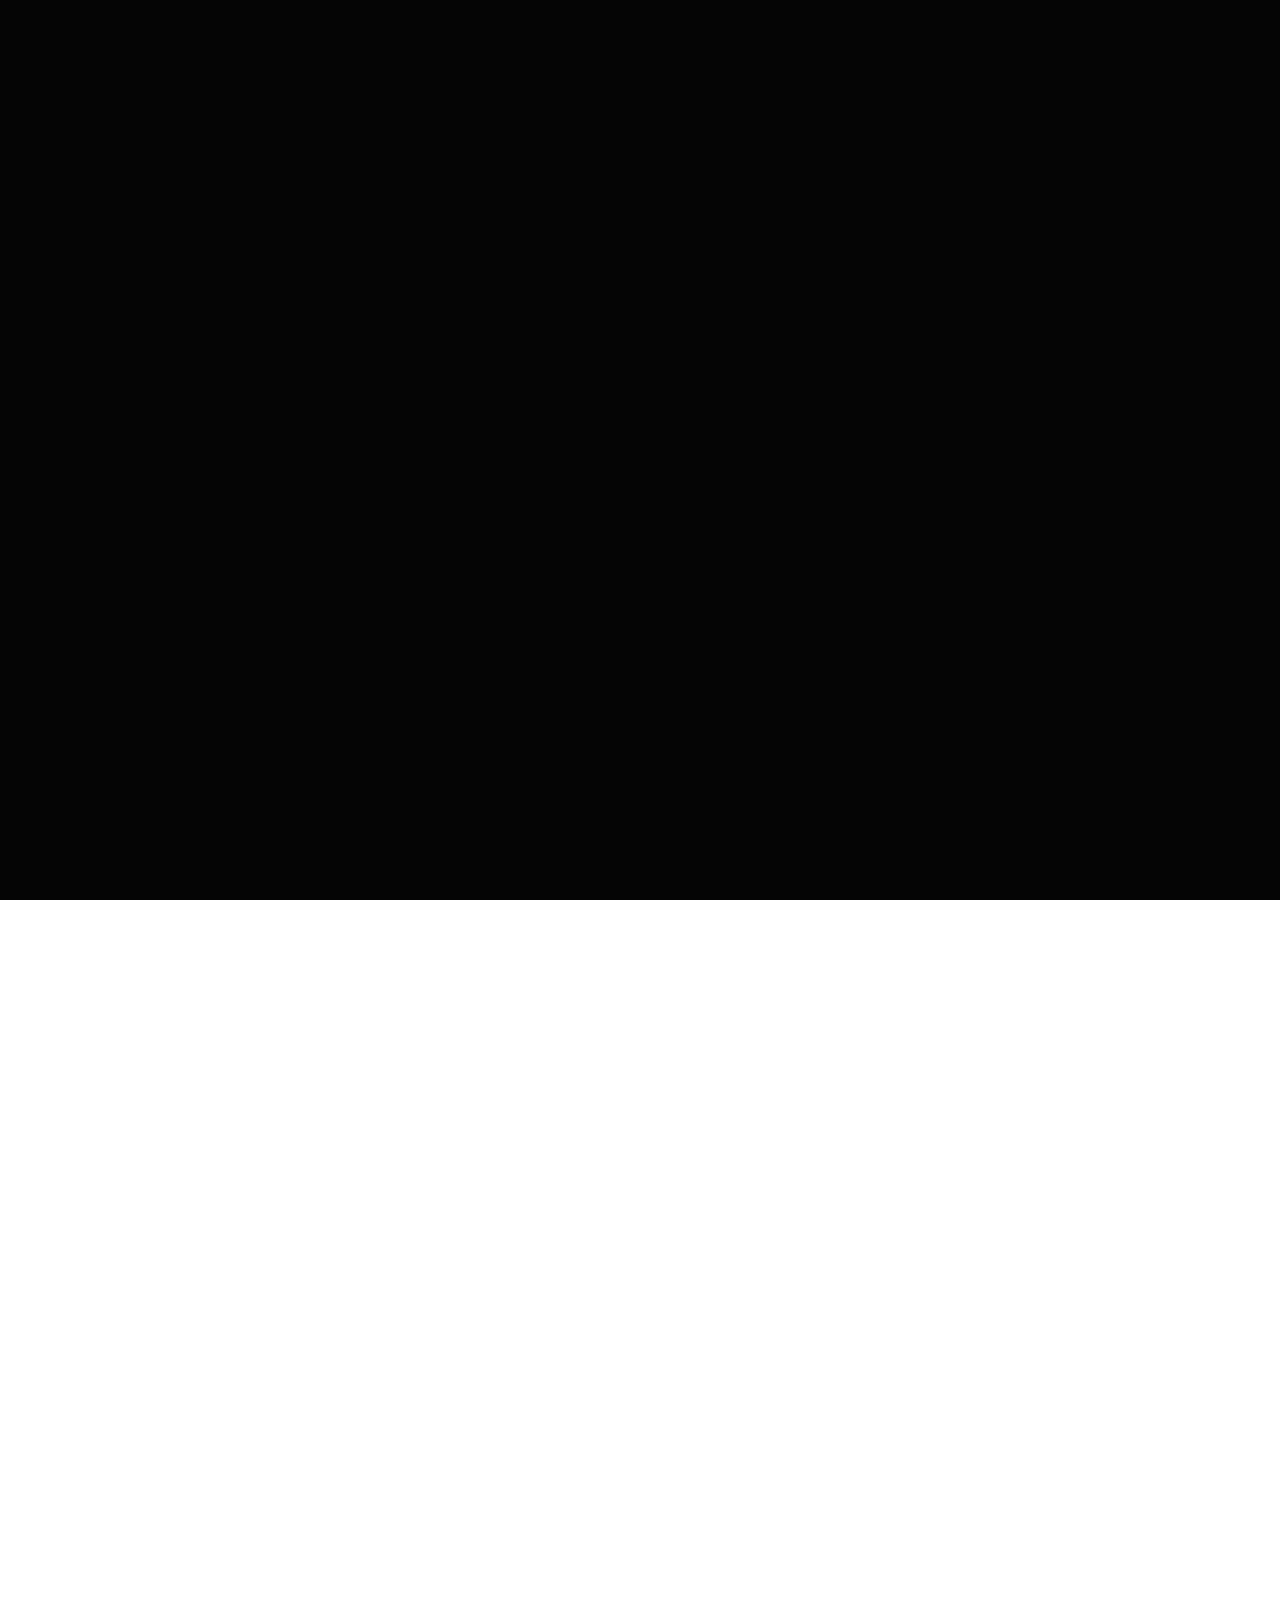
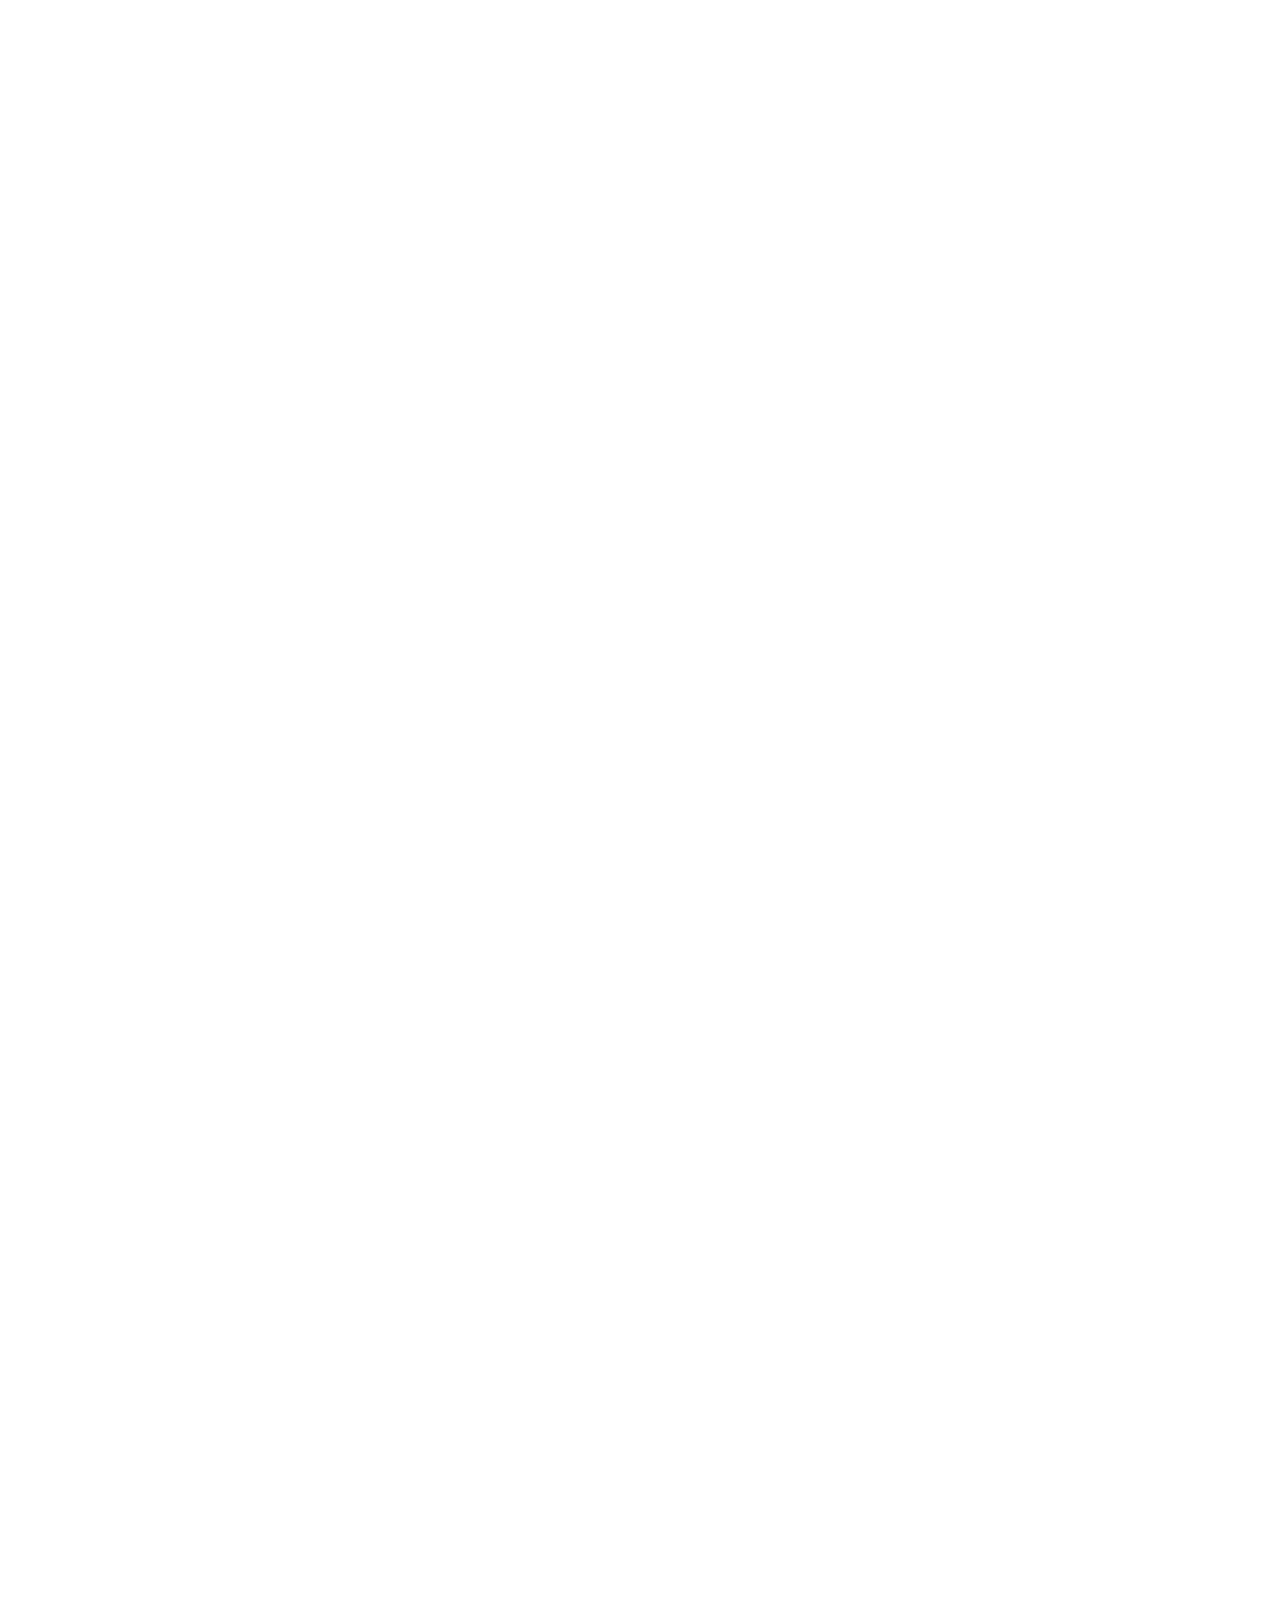
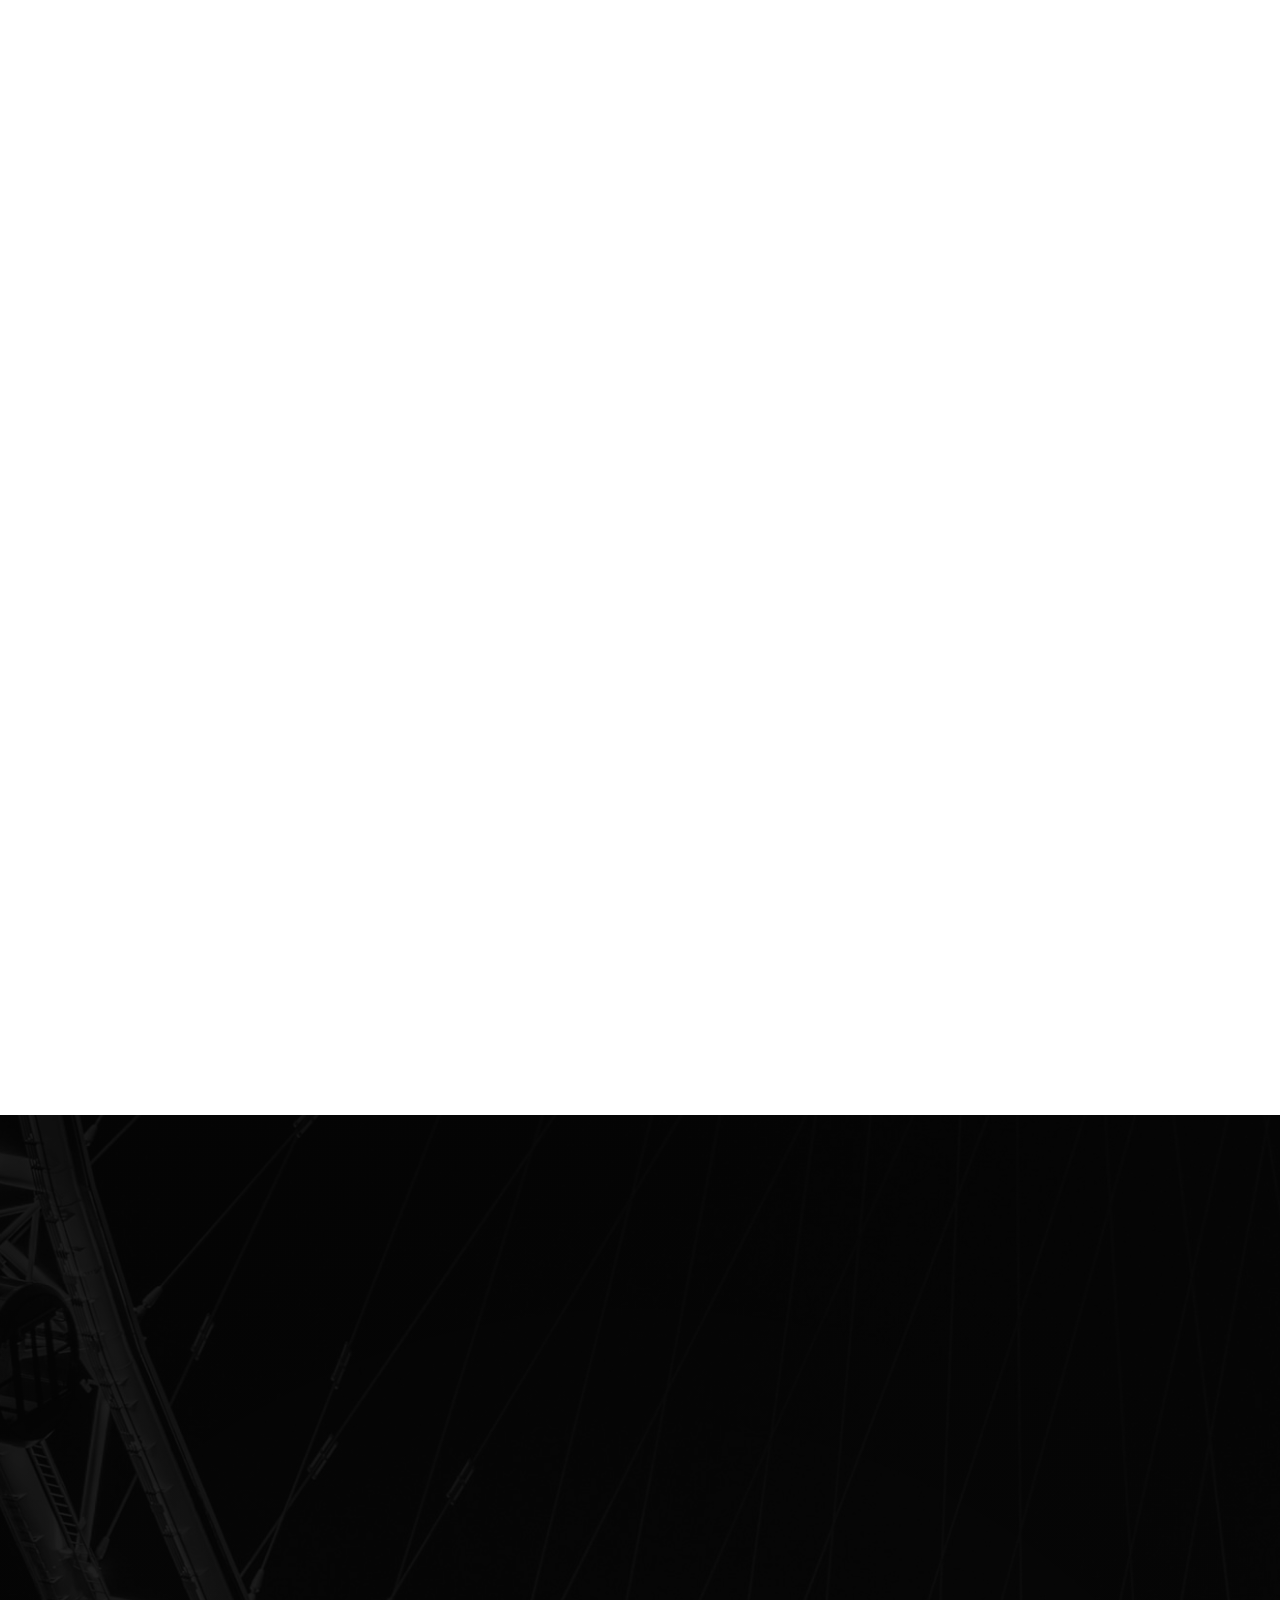
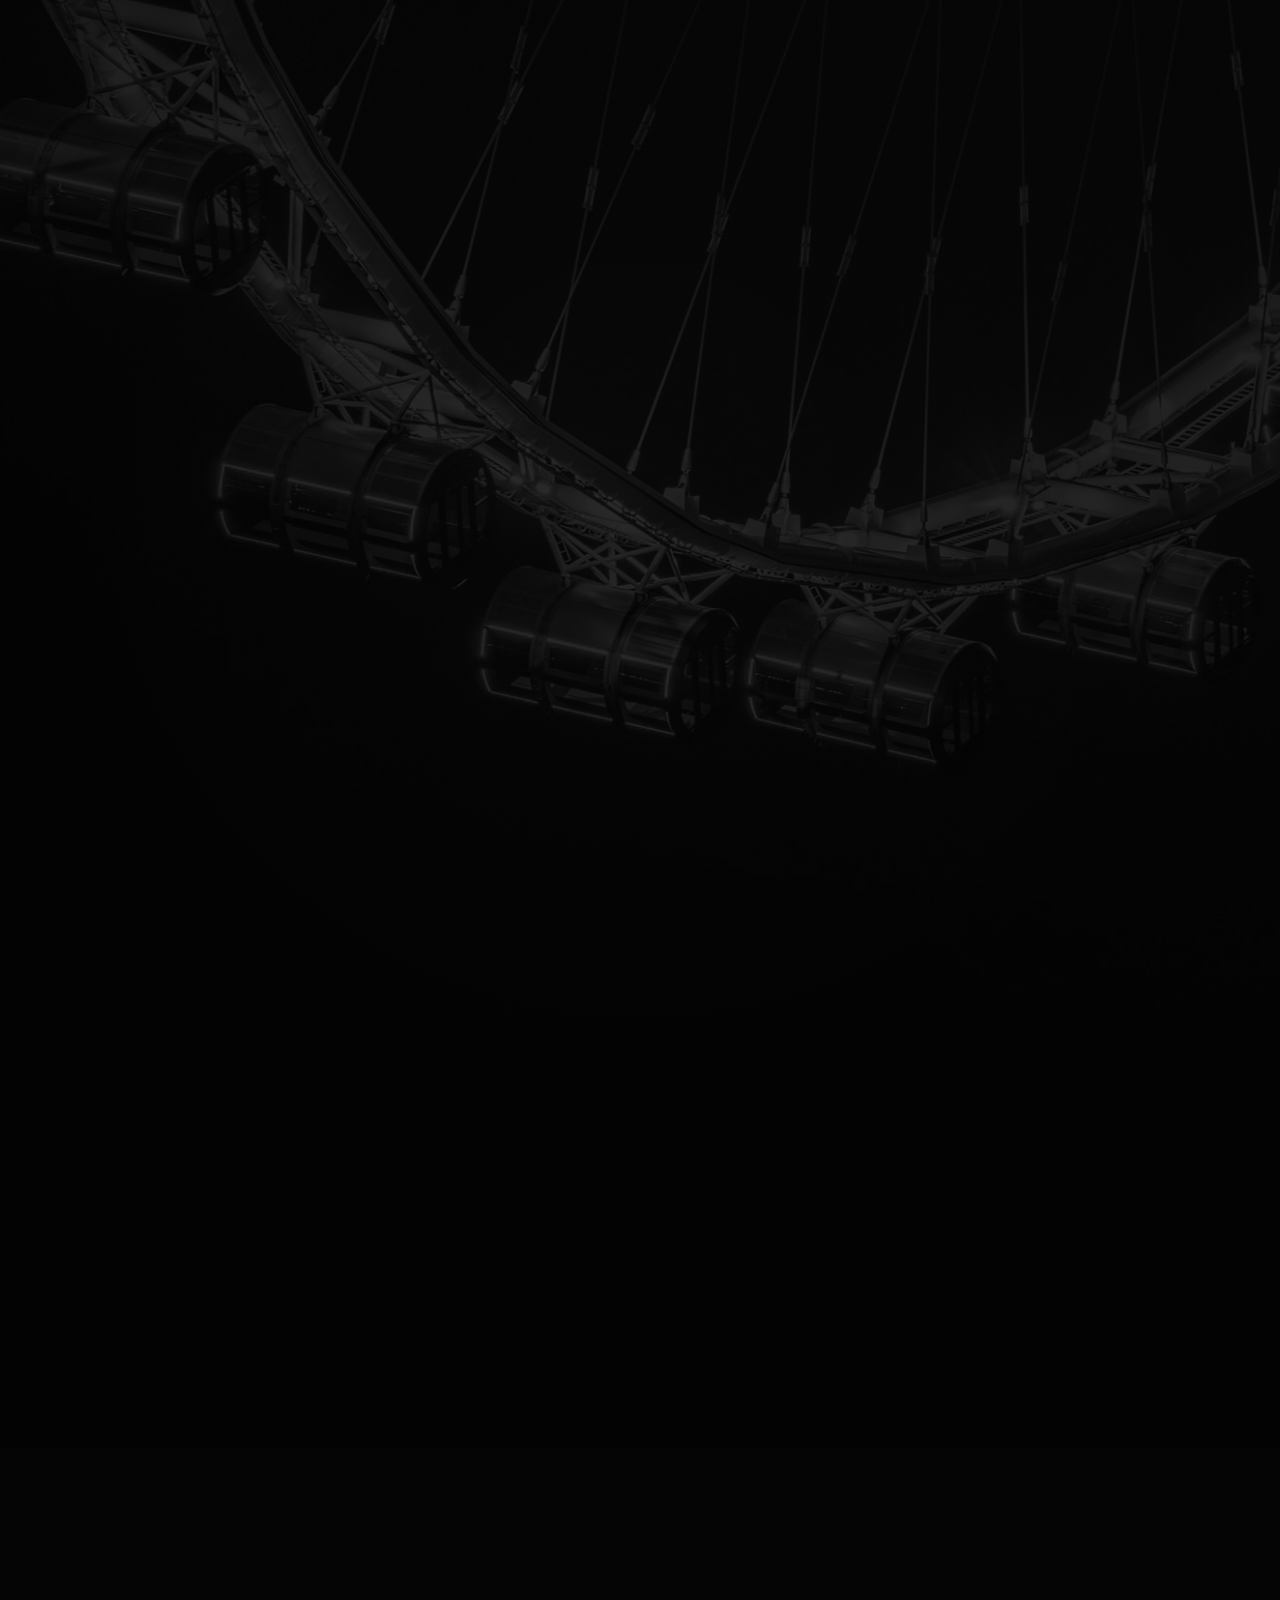
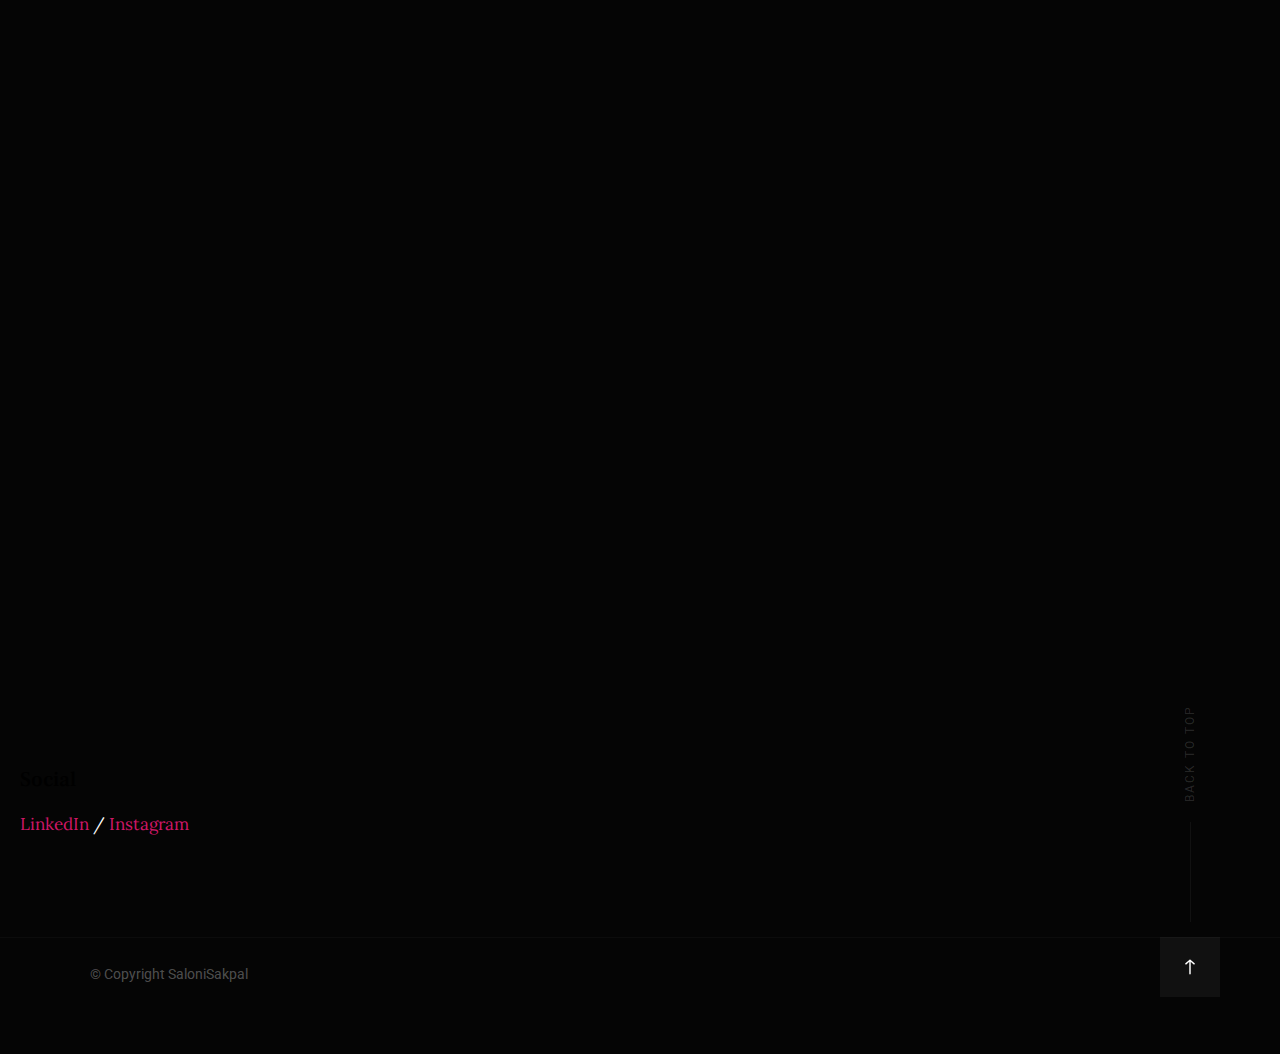
<file: index.html>
<!DOCTYPE html>
<html class="no-js" lang="en">
<head>

    <!--- basic page needs
    ================================================== -->
    <meta charset="utf-8">
    <title>Saloni Anil Sakpal</title>
    <meta name="description" content="">
    <meta name="author" content="">

    <!-- mobile specific metas
    ================================================== -->
    <meta name="viewport" content="width=device-width, initial-scale=1">

    <!-- CSS
    ================================================== -->
    <link rel="stylesheet" href="css/base.css">
    <link rel="stylesheet" href="css/vendor.css">
    <link rel="stylesheet" href="css/main.css">

    <!-- script
    ================================================== -->
    <script src="js/modernizr.js"></script>
    <script src="js/pace.min.js"></script>

    <!-- favicons
    ================================================== -->
    <link rel="apple-touch-icon" sizes="180x180" href="images/Black & White Minimalist Aesthetic Initials Font Logo (2).png">
    <link rel="icon" type="image/png" sizes="32x32" href="images/Black & White Minimalist Aesthetic Initials Font Logo (2).png">
    <link rel="icon" type="image/png" sizes="16x16" href="images/Black & White Minimalist Aesthetic Initials Font Logo (2).png">
    <link rel="manifest" href="site.webmanifest">

</head>

<body id="top">

    <div id="preloader">
        <div id="loader"></div>
    </div>

    <!-- site header
    ================================================== -->
    <header class="s-header">

        <div class="header-logo">
            <a class="site-logo" href="index.html">
                <img src="images/Black & White Minimalist Aesthetic Initials Font Logo (2).png" alt="Homepage" style="width: fit-content;" height="fit-content;">
            </a>
        </div>

        <nav class="header-nav-wrap">
            <ul class="header-main-nav">
                <li class="current"><a class="smoothscroll" href="#intro" title="intro">Intro</a></li>
                <li><a class="smoothscroll" href="#about" title="about">About</a></li>
                <li><a class="smoothscroll" href="#services" title="services">Services</a></li>
                <!--<li><a class="smoothscroll" href="#works" title="works">Works</a></li>-->
                <li><a class="smoothscroll" href="#contact" title="contact us">Say Hello</a></li>	
            </ul>

            <ul class="header-social">
                <li><a href="https://www.linkedin.com/in/saloni-sakpal-b217b3270" target="_blank"><i class="fab fa-linkedin" aria-hidden="true"></i></a></li>
                <!--<li><a href="#0"><i class="fab fa-facebook-f" aria-hidden="true"></i></a></li>-->
                <li><a href="https://instagram.com/saloniiiii____?igshid=MzRlODBiNWFlZA==" target="_blank"><i class="fab fa-instagram" aria-hidden="true"></i></a></li>
                <a href="mailto:salonii.sakpal@gmail.com"><i class="fab fa-email" aria-hidden="true"></i></a>
            </ul>
        </nav>

        <a class="header-menu-toggle" href="#"><span>Menu</span></a>

    </header> <!-- end s-header -->


    <!-- intro
    ================================================== -->
    <section id="intro" class="s-intro target-section">

        <div class="row intro-content">

            <div class="column large-9 mob-full intro-text">
                <h3>Hello, I am</h3>
                <h1>
                    Saloni Sakpal <br>
                </h1>
                <h2 style="color: gray; font-size: 60px;">
                    Web Developer<br>
                </h2>
            </div>

            <div class="intro-scroll">
                <a href="#about" class="intro-scroll-link smoothscroll">
                    Scroll For More
                </a>
            </div>

            <div class="intro-grid"></div>
            <div class="intro-pic"></div>

        </div> <!-- end row -->

    </section> <!-- end intro -->


    <!-- about
    ================================================== -->
    <section id="about" class="s-about target-section">

        <div class="about-me">

            <div class="row heading-block" data-aos="fade-up">
                <div class="column large-full">
                    <h2 class="section-heading">About Me</h2>
                </div>
            </div>

            <div class="row about-me__content" data-aos="fade-up">
                <div class="column large-full about-me__text">
                    <p class="lead">
                        Welcome to my portfolio website! My name is Saloni, and I am passionate about both web development and dancing. 
                        As a multi-talented individual, I have found joy in pursuing these two creative disciplines, constantly seeking ways to blend technology and artistry.
                    </p>

                    <p>
                        <u>Web Development:</u><br>
                        With a strong foundation in web development, I strive to create immersive and engaging online experiences. 
                        From designing visually appealing user interfaces to developing robust and responsive websites, I enjoy the entire process of bringing ideas to life. 
                        My proficiency in HTML, CSS, JavaScript, and various frameworks allows me to craft modern, intuitive, and user-friendly websites that leave a lasting impression. 
                        I am also well-versed in backend technologies, enabling me to build dynamic and interactive web applications.
                    </p>

                    <p>
                        <u>Dancing:</u><br>
                        When I'm not immersed in the world of web development, you'll often find me in the dance studio, expressing myself through movement. 
                        Dance has been an integral part of my life for as long as I can remember, and it has taught me discipline, creativity, and the importance of teamwork. I have trained extensively in various dance forms, including contemporary, jazz, and hip-hop. Through my performances, I aim to convey emotions, tell stories, and captivate audiences. 
                        Dance has given me a unique perspective on aesthetics, rhythm, and coordination, which I bring into my web development projects.
                    </p>

                    <p>
                        <u>Combining the Best of Both Worlds:</u><br>
                        What sets me apart is my ability to combine my technical expertise in web development with the fluidity and grace of dance. 
                        This fusion allows me to create websites that not only function flawlessly but also evoke an emotional response. I believe in the power of aesthetics, and I approach every project with a keen eye for detail, incorporating captivating visuals and intuitive user experiences. 
                        By infusing my designs with elements of movement, rhythm, and storytelling, I strive to engage users on a deeper level, making their online journeys memorable.
                    </p>
                </div>
            </div>
    
            <div class="row about-me__buttons">
                <div class="column large-half tab-full" data-aos="fade-up">
                    <a href="https://www.linkedin.com/in/saloni-sakpal-b217b3270" class="btn btn--stroke full-width" target="_blank">Hire Me</a>
                </div>
                <div class="column large-half tab-full" data-aos="fade-up">
                    <a href="images/salonisakpal (1).pdf" class="btn btn--primary full-width" target="_blank">Download CV</a>
                </div>
            </div>

        </div> <!-- end about-me -->

        <div class="about-experience">

            <div class="row heading-block" data-aos="fade-up">
                <div class="column large-full">
                    <h2 class="section-heading">Work & Education</h2>
                </div>
            </div>

            <div class="row about-experience__timeline">

                <div class="column large-half tab-full" data-aos="fade-up">
                    <div class="timeline">

                        <div class="timeline__icon-wrap">
                            <span class="timeline__icon timeline__icon--work"></span>
                        </div>

                        <div class="timeline__block">
                            <div class="timeline__bullet"></div>
                            <div class="timeline__header">
                                <p class="timeline__timeframe">May 2023</p>
                                <h3 class="item-title">Final Year Project</h3>
                                <h5>Sakhi: A Voice Assistant</h5>
                            </div>
                            <div class="timeline__desc">
                                <p>Sakhi is an innovative voice assistant project that showcases my expertise in cutting-edge machine learning techniques and natural language processing. 
                                    Developed with a focus on user-friendliness and accessibility, Sakhi revolutionizes the way people interact with technology by providing a seamless and personalized experience through voice commands. 
                                    As a multilingual system, Sakhi caters to diverse cultural backgrounds and regions. With its ability to learn and adapt to user behavior, Sakhi offers accurate and relevant responses, making tasks hands-free and more efficient. 
                                    This project highlights my skills in system analysis, design, and implementation, as well as my ability to leverage advanced technologies to create impactful solutions that improve productivity and simplify daily life interactions.</p>
                            </div>
                        </div>

                        <div class="timeline__block">
                            <div class="timeline__bullet"></div>
                            <div class="timeline__header">
                                <p class="timeline__timeframe">June 2022</p>
                                <h3 class="item-title">Miniproject</h3>
                                <h5>Automated Plant Watering System</h5>
                            </div>
                            <div class="timeline__desc">
                                <p>The project I worked on involved developing an automated plant watering system using IoT technology. By integrating sensors, actuators, and a central control unit, the system accurately determined plant watering needs based on real-time data. 
                                    This innovative solution ensured optimal plant growth and health, highlighting my skills in sensor integration and IoT development.</p>
                            </div>
                        </div>

                        <div class="timeline__block">
                            <div class="timeline__bullet"></div>
                            <div class="timeline__header">
                                <p class="timeline__timeframe">June 2020</p>
                                <h3 class="item-title">Diploma Final Year Project</h3>
                                <h5>Society Management System</h5>
                            </div>
                            <div class="timeline__desc">
                                <p>In collaboration with my team, we created a society management system utilizing MySQL as the database technology. 
                                    This system effectively stores and manages the data of residents in a housing society, offering seamless organization and accessibility. 
                                    With MySQL's reliability and scalability, our project showcases our proficiency in leveraging database technologies for efficient data management in the context of society administration and potential business applications.</p>
                            </div>
                        </div>

                    </div>
                </div>

                <div class="column large-half tab-full" data-aos="fade-up">
                    <div class="timeline">

                        <div class="timeline__icon-wrap">
                            <span class="timeline__icon timeline__icon--education"></span>
                        </div>

                        <div class="timeline__block">
                            <div class="timeline__bullet"></div>
                            <div class="timeline__header">
                                <p class="timeline__timeframe">February 2021 - June 2023</p>
                                <h3 class="item-title">K J Somaiya Institute of Technology</h3>
                                <h5>Bachelor's Degree</h5>
                            </div>
                            <div class="timeline__desc">
                                <p>During my enriching three years at college, I had the opportunity to acquire a diverse range of skills, including IoT, data analysis, and web designing. 
                                    Through immersive coursework and hands-on projects, I developed expertise in sensor integration, data analysis, and creating visually appealing websites. 
                                    Additionally, I gained proficiency in programming languages like Python and Java, enabling me to solve complex problems and develop robust software solutions.
                                    Alongside my academic pursuits, I also made cherished memories and lifelong friends, fostering a sense of camaraderie and teamwork. 
                                    These college experiences have not only equipped me with valuable skills but also shaped me into a well-rounded individual ready to thrive in the professional world.</p>
                            </div>
                        </div>

                        <div class="timeline__block">
                            <div class="timeline__bullet"></div>
                            <div class="timeline__header">
                                <p class="timeline__timeframe">August 2017 - December 2020</p>
                                <h3 class="item-title">Government Polytechnic Mumbai</h3>
                                <h5>Diploma in Informationn Technology</h5>
                            </div>
                            <div class="timeline__desc">
                                <p>During my three years at my diploma college in IT, I gained a solid foundation in various technical skills, including programming languages, system analysis and design, networking and security, and web development. 
                                    Through practical projects and teamwork, I developed problem-solving abilities and honed my communication skills. 
                                    The experience not only equipped me with valuable IT knowledge but also allowed me to forge lasting memories and connections with my peers and mentors.</p>
                            </div>
                        </div>

                        <div class="timeline__block">
                            <div class="timeline__bullet"></div>
                            <div class="timeline__header">
                                <p class="timeline__timeframe">July 2017</p>
                                <h3 class="item-title">Canossa High School</h3>
                                <h5>SSC</h5>
                            </div>
                            <div class="timeline__desc">
                                <p>During my school years, I had a typical yet memorable experience that taught me valuable life lessons. 
                                    While the academic curriculum provided a foundation of knowledge, it was the moments outside the classroom that truly shaped me. 
                                    I made cherished memories with friends, participated in extracurricular activities, and navigated through challenges that taught me resilience, teamwork, and adaptability. 
                                    These experiences instilled in me a sense of personal growth, helped me discover my passions, and prepared me for the journey ahead.</p>
                            </div>
                        </div>

                    </div>
                </div>
            </div>

        </div> <!-- end about-experience -->

    </section> <!-- end s-about -->


    <!-- services
    ================================================== -->
    <section id="services" class="s-services ss-dark target-section">

        <div class="shadow-overlay"></div>

        <div class="row heading-block heading-block--center" data-aos="fade-up">
            <div class="column large-full">
                <h2 class="section-heading section-heading--centerbottom">Capabilities</h2>

                <p class="section-desc">
                    Crafting code, choreographing creativity.
                </p>
            </div>
        </div> <!-- end heading-block -->

        <div class="row services-list block-large-1-3 block-medium-1-2 block-tab-full">

            <div class="column item-service" data-aos="fade-up">
                <div class="item-service__content">
                    <h4 class="item-title">Web Design</h4>
                    <p>
                        As a web designer, I specialize in creating visually stunning and user-centered websites. 
                        With meticulous attention to detail and a passion for captivating design, I craft intuitive interfaces and harmonious visuals that leave a lasting impact. 
                        Leveraging my expertise in HTML, CSS, JavaScript, and design tools, I transform ideas into functional and engaging digital experiences. 
                        From responsive design to seamless user interactions, I am dedicated to exceeding clients' expectations and delivering innovative web designs that captivate audiences.
                    </p>
                </div>
            </div>

            <div class="column item-service" data-aos="fade-up">
                <div class="item-service__content">
                    <h4 class="item-title">Digital Marketing</h4>
                    <p>
                        As a digital marketer, I specialize in crafting strategic campaigns that elevate brands in the digital realm. 
                        Through data-driven insights and a creative mindset, I drive impactful results, from increasing brand visibility to boosting customer engagement and conversions. 
                        By staying ahead of industry trends and leveraging innovative tools, I deliver targeted and measurable digital marketing solutions that propel businesses to success.
                    </p>
                </div>
            </div>

            <div class="column item-service" data-aos="fade-up">
                <div class="item-service__content">
                    <h4 class="item-title">Digital Media Manager</h4>
                    <p>
                        As a digital media manager, I strategically manage online platforms to drive brand success. Through engaging content, targeted advertising, and data analysis, I optimize digital presence to connect with audiences and achieve measurable results. 
                        With a keen eye for trends and a passion for storytelling, I create compelling campaigns that resonate and foster brand growth.
                    </p>
                </div>
            </div>

            <!--<div class="column item-service" data-aos="fade-up">
                <div class="item-service__content">
                    <h4 class="item-title"></h4>
                    <p>
                    
                    </p>
                </div>
            </div> -->

            <center><div class="column item-service" data-aos="fade-up">
                <div class="item-service__content">
                    <h4 class="item-title">Content Creation</h4>
                    <p>
                        As a content creator, I have a knack for crafting impactful stories that resonate with audiences. 
                        With a keen eye for detail and a passion for creativity, I bring ideas to life through engaging blog posts, articles, and social media content. By leveraging the power of words, visuals, and compelling narratives, I aim to inspire, educate, and entertain readers. Content creation is my creative outlet, where I can explore diverse topics and connect with others through shared experiences. 
                        Through my work, I strive to leave a lasting impression and make a positive impact in the digital realm.
                    </p>
                </div>
            </div></div></center>

            <!--<div class="column item-service" data-aos="fade-up">
                <div class="item-service__content">
                    <h4 class="item-title">Mobile Design</h4>
                    <p>
                    Sit ut cum molestiae. Dolore ducimus qui quasi. Fugiat consequatur sit vel illum vel et 
                    a delectus. Vel sequi vitae voluptatem perspiciatis eligendi. Voluptatibus optio natus 
                    asperiores est commodi amet quia architecto. Dolores necessitatibus et.
                    </p>
                </div>
            </div> -->

        </div> <!-- end services-list -->

    </section> <!-- end s-services -->



        </div> <!-- end testimonials -->

    </section> <!-- end s-testimonials -->


    <!-- contact
    ================================================== -->
    <section id="contact" class="s-contact ss-dark target-section">

        <div class="row heading-block" data-aos="fade-up">
            <div class="column large-full">
                <h2 class="section-heading">Get In Touch</h2>
            </div>
        </div>

        <div class="row contact-main" data-aos="fade-up">
            <div class="column large-full">
                <p class="contact-email">
                    <a href="mailto:#0">salonii.sakpal@gmail.com</a>
                </p>

                <p class="section-desc">
                I'm happy to connect, listen and help. Let's work together and build
                something awesome. Let's turn your idea to an even greater product.
                <a href="mailto:#0">Email Me</a>.
                </p>
            </div>
        </div>

        <!-- <div class="row contact-infos" data-aos="fade-up" data-aos-anchor=".contact-main">

            <div class="column large-5 medium-full contact-phone">
                <h4>Call Me</h4>
                <a href="tel:197-543-2345">8369537100</a>
            </div>-->

            <div class="column large-7 medium-full contact-social">
                <h4>Social</h4>
                <ul>
                    <li><a href="https://www.linkedin.com/in/saloni-sakpal-b217b3270" title="LinkedIn" target="_blank">LinkedIn</a></li>
                    <!--<li><a href="#0" title="Facebook">Twitter</a></li>-->
                    <li><a href="https://instagram.com/saloniiiii____?igshid=MzRlODBiNWFlZA==" title="Instagram" target="_blank">Instagram</a></li>
                </ul>
            </div>
            

        </div> <!-- end contact-infos -->

    </section> <!-- end s-contact -->


    <!-- footer
    ================================================== -->
    <footer>
        <div class="row">
            <div class="column large-full ss-copyright">
                <span>© Copyright SaloniSakpal</span> 
                <!--<span>Design by <a href="https://www.styleshout.com/">StyleShout</a></span>-->
            </div>            

            <div class="ss-go-top">
                <a class="smoothscroll" title="Back to Top" href="#top"></a>
            </div>
        </div>
    </footer>


    <!-- photoswipe background
    ================================================== -->
    <div aria-hidden="true" class="pswp" role="dialog" tabindex="-1">

        <div class="pswp__bg"></div>
        <div class="pswp__scroll-wrap">

            <div class="pswp__container">
                <div class="pswp__item"></div>
                <div class="pswp__item"></div>
                <div class="pswp__item"></div>
            </div>

            <div class="pswp__ui pswp__ui--hidden">
                <div class="pswp__top-bar">
                    <div class="pswp__counter"></div><button class="pswp__button pswp__button--close" title="Close (Esc)"></button> <button class="pswp__button pswp__button--share" title=
                    "Share"></button> <button class="pswp__button pswp__button--fs" title="Toggle fullscreen"></button> <button class="pswp__button pswp__button--zoom" title=
                    "Zoom in/out"></button>
                    <div class="pswp__preloader">
                        <div class="pswp__preloader__icn">
                            <div class="pswp__preloader__cut">
                                <div class="pswp__preloader__donut"></div>
                            </div>
                        </div>
                    </div>
                </div>
                <div class="pswp__share-modal pswp__share-modal--hidden pswp__single-tap">
                    <div class="pswp__share-tooltip"></div>
                </div><button class="pswp__button pswp__button--arrow--left" title="Previous (arrow left)"></button> <button class="pswp__button pswp__button--arrow--right" title=
                "Next (arrow right)"></button>
                <div class="pswp__caption">
                    <div class="pswp__caption__center"></div>
                </div>
            </div>

        </div>

    </div><!-- end photoSwipe background -->


    <!-- Java Script
    ================================================== -->
    <script src="js/jquery-3.2.1.min.js"></script>
    <script src="js/plugins.js"></script>
    <script src="js/main.js"></script>

</body>
</file>
<file: css/base.css>
/* =================================================================== 
 *
 *  Epitome Base Stylesheet
 *  Template Ver. 1.0.0
 *  04-22-2019
 *  ------------------------------------------------------------------
 *
 *  TOC:
 *  # imports
 *  # normalize
 *  # basic/base setup styles
 *	# grid v2 
 *		## medium screen devices
 *		## tablets
 *		## mobile devices
 *		## small mobile devices <= 400px	
 *	# block grids
 *		## block grids - medium screen devices
 *		## block grids - tablets
 *		## block grids - mobile devices
 *		## block grids - small mobile devices <= 400px
 *	# MISC
 *
 * =================================================================== */


/* ===================================================================
 * # imports 
 *
 * ------------------------------------------------------------------- */
@import url("https://fonts.googleapis.com/css?family=Frank+Ruhl+Libre:400,500|Lora:400,400i,700,700i|Roboto:300,400,500,600,700");
@import url("font-awesome/css/fontawesome-all.css");



/* ==========================================================================
 * # normalize
 * normalize.css v8.0.1 | MIT License |
 * github.com/necolas/normalize.css
 *
 * -------------------------------------------------------------------------- */

/* ------------------------------------------------------------------- 
 * ## document
 * ------------------------------------------------------------------- */

/* 1. Correct the line height in all browsers.
 * 2. Prevent adjustments of font size after orientation changes in iOS.*/
html {
	line-height: 1.15;  /* 1 */
	-webkit-text-size-adjust: 100%;  /* 2 */
}

/* ------------------------------------------------------------------- 
 * ## sections
 * ------------------------------------------------------------------- */

/* Remove the margin in all browsers. */
body {
	margin: 0;
}

/* Render the `main` element consistently in IE. */
main {
	display: block;
}

/* Correct the font size and margin on `h1` elements within `section` and
 * `article` contexts in Chrome, Firefox, and Safari. */
h1 {
	font-size: 2em;
	margin: 0.67em 0;
}

/* ------------------------------------------------------------------- 
 * ## grouping
 * ------------------------------------------------------------------- */

/* 1. Add the correct box sizing in Firefox.
 * 2. Show the overflow in Edge and IE. */
hr {
	box-sizing: content-box;  /* 1 */
	height: 0;  /* 1 */
	overflow: visible;  /* 2 */
}

/* 1. Correct the inheritance and scaling of font size in all browsers.
 * 2. Correct the odd `em` font sizing in all browsers. */
pre {
	font-family: monospace, monospace;  /* 1 */
	font-size: 1em;  /* 2 */
}

/* ------------------------------------------------------------------- 
 * ## text-level semantics
 * ------------------------------------------------------------------- */

/* Remove the gray background on active links in IE 10. */
a {
	background-color: transparent;
}

/* 1. Remove the bottom border in Chrome 57-
 * 2. Add the correct text decoration in Chrome, Edge, IE, Opera, and Safari. */
abbr[title] {
	border-bottom: none;  /* 1 */
	text-decoration: underline;  /* 2 */
	text-decoration: underline dotted;  /* 2 */
}

/* Add the correct font weight in Chrome, Edge, and Safari. */
b,
strong {
	font-weight: bolder;
}

/* 1. Correct the inheritance and scaling of font size in all browsers.
 * 2. Correct the odd `em` font sizing in all browsers. */
code,
kbd,
samp {
	font-family: monospace, monospace;  /* 1 */
	font-size: 1em;  /* 2 */
}

/* Add the correct font size in all browsers. */
small {
	font-size: 80%;
}

/* Prevent `sub` and `sup` elements from affecting the line height in
 * all browsers. */
sub,
sup {
	font-size: 75%;
	line-height: 0;
	position: relative;
	vertical-align: baseline;
}

sub {
	bottom: -0.25em;
}

sup {
	top: -0.5em;
}

/* ------------------------------------------------------------------- 
 * ## embedded content
 * ------------------------------------------------------------------- */

/* Remove the border on images inside links in IE 10. */
img {
	border-style: none;
}

/* ------------------------------------------------------------------- 
 * ## forms
 * ------------------------------------------------------------------- */

/* 1. Change the font styles in all browsers.
 * 2. Remove the margin in Firefox and Safari. */
button,
input,
optgroup,
select,
textarea {
	font-family: inherit;  /* 1 */
	font-size: 100%;  /* 1 */
	line-height: 1.15;  /* 1 */
	margin: 0;  /* 2 */
}

/* Show the overflow in IE.
 * 1. Show the overflow in Edge. */
button,
input {

	/* 1 */
	overflow: visible;
}

/* Remove the inheritance of text transform in Edge, Firefox, and IE.
 * 1. Remove the inheritance of text transform in Firefox. */
button,
select {

	/* 1 */
	text-transform: none;
}

/* Correct the inability to style clickable types in iOS and Safari. */
button,
[type="button"],
[type="reset"],
[type="submit"] {
	-webkit-appearance: button;
}

/* Remove the inner border and padding in Firefox. */
button::-moz-focus-inner,
[type="button"]::-moz-focus-inner,
[type="reset"]::-moz-focus-inner,
[type="submit"]::-moz-focus-inner {
	border-style: none;
	padding: 0;
}

/* Restore the focus styles unset by the previous rule. */
button:-moz-focusring,
[type="button"]:-moz-focusring,
[type="reset"]:-moz-focusring,
[type="submit"]:-moz-focusring {
	outline: 1px dotted ButtonText;
}

/* Correct the padding in Firefox. */
fieldset {
	padding: 0.35em 0.75em 0.625em;
}

/* 1. Correct the text wrapping in Edge and IE.
 * 2. Correct the color inheritance from `fieldset` elements in IE.
 * 3. Remove the padding so developers are not caught out when they zero out
 *    `fieldset` elements in all browsers. */
legend {
	box-sizing: border-box;  /* 1 */
	color: inherit;  /* 2 */
	display: table;  /* 1 */
	max-width: 100%;  /* 1 */
	padding: 0;  /* 3 */
	white-space: normal;  /* 1 */
}

/* Add the correct vertical alignment in Chrome, Firefox, and Opera. */
progress {
	vertical-align: baseline;
}

/* Remove the default vertical scrollbar in IE 10+. */
textarea {
	overflow: auto;
}

/* 1. Add the correct box sizing in IE 10.
 * 2. Remove the padding in IE 10. */
[type="checkbox"],
[type="radio"] {
	box-sizing: border-box;  /* 1 */
	padding: 0;  /* 2 */
}

/* Correct the cursor style of increment and decrement buttons in Chrome. */
[type="number"]::-webkit-inner-spin-button,
[type="number"]::-webkit-outer-spin-button {
	height: auto;
}

/* 1. Correct the odd appearance in Chrome and Safari.
 * 2. Correct the outline style in Safari. */
[type="search"] {
	-webkit-appearance: textfield;  /* 1 */
	outline-offset: -2px;  /* 2 */
}

/* Remove the inner padding in Chrome and Safari on macOS. */
[type="search"]::-webkit-search-decoration {
	-webkit-appearance: none;
}

/* 1. Correct the inability to style clickable types in iOS and Safari.
 * 2. Change font properties to `inherit` in Safari. */
::-webkit-file-upload-button {
	-webkit-appearance: button;  /* 1 */
	font: inherit;  /* 2 */
}

/* ------------------------------------------------------------------- 
 * ## interactive
 * ------------------------------------------------------------------- */

/* Add the correct display in Edge, IE 10+, and Firefox. */
details {
	display: block;
}

/* Add the correct display in all browsers. */
summary {
	display: list-item;
}

/* ------------------------------------------------------------------- 
 * ## misc
 * ------------------------------------------------------------------- */

/* Add the correct display in IE 10+. */
template {
	display: none;
}

/* Add the correct display in IE 10. */
[hidden] {
	display: none;
}



/* ===================================================================
 * # basic/base setup styles
 *
 * ------------------------------------------------------------------- */
html {
	font-size: 62.5%;
	box-sizing: border-box;
}

*,
*::before,
*::after {
	box-sizing: inherit;
}

body {
	font-weight: normal;
	line-height: 1;
	word-wrap: break-word;
	-moz-font-smoothing: grayscale;
	-moz-osx-font-smoothing: grayscale;
	-webkit-font-smoothing: antialiased;
	-webkit-overflow-scrolling: touch;
	-webkit-text-size-adjust: none;
}

/* ------------------------------------------------------------------- 
 * ## Media
 * ------------------------------------------------------------------- */
svg,
img,
video
embed,
iframe,
object {
	max-width: 100%;
	height: auto;
}

/* ------------------------------------------------------------------- 
 * ## Typography resets 
 * ------------------------------------------------------------------- */
div, dl, dt, dd, ul, ol, li, h1, h2, h3, h4, h5, h6, pre, form, p, blockquote, th, td {
	margin: 0;
	padding: 0;
}

p {
	font-size: inherit;
	text-rendering: optimizeLegibility;
}

em,
i {
	font-style: italic;
	line-height: inherit;
}

strong,
b {
	font-weight: bold;
	line-height: inherit;
}

small {
	font-size: 60%;
	line-height: inherit;
}

ol,
ul {
	list-style: none;
}

li {
	display: block;
}

/* ------------------------------------------------------------------- 
 * ## links
 * ------------------------------------------------------------------- */
a {
	text-decoration: none;
	line-height: inherit;
}

a img {
	border: none;
}

/* ------------------------------------------------------------------- 
 * ## inputs
 * ------------------------------------------------------------------- */
fieldset {
	margin: 0;
	padding: 0;
}

input[type="email"],
input[type="number"],
input[type="search"],
input[type="text"],
input[type="tel"],
input[type="url"],
input[type="password"],
textarea {
	-webkit-appearance: none;
	-moz-appearance: none;
	appearance: none;
}



/* ===================================================================
 * # grid v2.0.0 
 *
 *   -----------------------------------------------------------------
 * - Grid breakpoints are based on MAXIMUM WIDTH media queries, 
 *   meaning they apply to that one breakpoint and ALL THOSE BELOW IT.
 * - Grid columns without a specified width will automatically layout 
 *   as equal width columns.
 * ------------------------------------------------------------------- */

/* rows
 * ------------------------------------- */
.row {
	width: 89%;
	max-width: 1200px;
	margin: 0 auto;
	display: -ms-flexbox;
	display: -webkit-flex;
	display: flex;
	-webkit-flex-flow: row wrap;
	-ms-flex-flow: row wrap;
	flex-flow: row wrap;
}

.row .row {
	width: auto;
	max-width: none;
	margin-left: -20px;
	margin-right: -20px;
}

/* columns
 * -------------------------------------- */
.column {
	-webkit-flex: 1 1 0%;
	-ms-flex: 1 1 0%;
	flex: 1 1 0%;
	padding: 0 20px;
}

.collapse > .column,
.column.collapse {
	padding: 0;
}

/* flex row containers utility classes
 * ----------------------------------------- */
.row.row-wrap {
	-webkit-flex-wrap: wrap;
	-ms-flex-wrap: wrap;
	flex-wrap: wrap;
}

.row.row-nowrap {
	-webkit-flex-wrap: nowrap;
	-ms-flex-wrap: none;
	flex-wrap: nowrap;
}

.row.row-top {
	-webkit-align-items: flex-start;
	-ms-flex-align: start;
	align-items: flex-start;
}

.row.row-bottom {
	-webkit-align-items: flex-end;
	-ms-flex-align: end;
	align-items: flex-end;
}

.row.row-center {
	-webkit-align-items: center;
	-ms-flex-align: center;
	align-items: center;
}

.row.row-stretch {
	-webkit-align-items: stretch;
	-ms-flex-align: stretch;
	align-items: stretch;
}

.row.row-baseline {
	-webkit-align-items: baseline;
	-ms-flex-align: baseline;
	align-items: baseline;
}

/* flex item utility alignment classes
 * ----------------------------------------- */
.align-center {
	margin: auto;
	-webkit-align-self: center;
	-ms-flex-item-align: center;
	align-self: center;
}

.align-left {
	margin-right: auto;
	-webkit-align-self: center;
	-ms-flex-item-align: center;
	align-self: center;
}

.align-right {
	margin-left: auto;
	-webkit-align-self: center;
	-ms-flex-item-align: center;
	align-self: center;
}

.align-x-center {
	margin-right: auto;
	margin-left: auto;
}

.align-x-left {
	margin-right: auto;
}

.align-x-right {
	margin-left: auto;
}

.align-y-center {
	-webkit-align-self: center;
	-ms-flex-item-align: center;
	align-self: center;
}

.align-y-top {
	-webkit-align-self: flex-start;
	-ms-flex-item-align: start;
	align-self: flex-start;
}

.align-y-bottom {
	-webkit-align-self: flex-end;
	-ms-flex-item-align: end;
	align-self: flex-end;
}

/* large screen column widths 
 * -------------------------------------- */
.large-1 {
	-webkit-flex: 0 0 8.33333%;
	-ms-flex: 0 0 8.33333%;
	flex: 0 0 8.33333%;
	max-width: 8.33333%;
}

.large-2 {
	-webkit-flex: 0 0 16.66667%;
	-ms-flex: 0 0 16.66667%;
	flex: 0 0 16.66667%;
	max-width: 16.66667%;
}

.large-3 {
	-webkit-flex: 0 0 25%;
	-ms-flex: 0 0 25%;
	flex: 0 0 25%;
	max-width: 25%;
}

.large-4 {
	-webkit-flex: 0 0 33.33333%;
	-ms-flex: 0 0 33.33333%;
	flex: 0 0 33.33333%;
	max-width: 33.33333%;
}

.large-5 {
	-webkit-flex: 0 0 41.66667%;
	-ms-flex: 0 0 41.66667%;
	flex: 0 0 41.66667%;
	max-width: 41.66667%;
}

.large-6,
.large-half {
	-webkit-flex: 0 0 50%;
	-ms-flex: 0 0 50%;
	flex: 0 0 50%;
	max-width: 50%;
}

.large-7 {
	-webkit-flex: 0 0 58.33333%;
	-ms-flex: 0 0 58.33333%;
	flex: 0 0 58.33333%;
	max-width: 58.33333%;
}

.large-8 {
	-webkit-flex: 0 0 66.66667%;
	-ms-flex: 0 0 66.66667%;
	flex: 0 0 66.66667%;
	max-width: 66.66667%;
}

.large-9 {
	-webkit-flex: 0 0 75%;
	-ms-flex: 0 0 75%;
	flex: 0 0 75%;
	max-width: 75%;
}

.large-10 {
	-webkit-flex: 0 0 83.33333%;
	-ms-flex: 0 0 83.33333%;
	flex: 0 0 83.33333%;
	max-width: 83.33333%;
}

.large-11 {
	-webkit-flex: 0 0 91.66667%;
	-ms-flex: 0 0 91.66667%;
	flex: 0 0 91.66667%;
	max-width: 91.66667%;
}

.large-12,
.large-full {
	-webkit-flex: 0 0 100%;
	-ms-flex: 0 0 100%;
	flex: 0 0 100%;
	max-width: 100%;
}

/* ------------------------------------------------------------------- 
 * ## medium screen devices
 * ------------------------------------------------------------------- */
@media screen and (max-width:1200px) {
	.row .row {
		margin-left: -16px;
		margin-right: -16px;
	}

	.column {
		padding: 0 16px;
	}

	.medium-1 {
		-webkit-flex: 0 0 8.33333%;
		-ms-flex: 0 0 8.33333%;
		flex: 0 0 8.33333%;
		max-width: 8.33333%;
	}

	.medium-2 {
		-webkit-flex: 0 0 16.66667%;
		-ms-flex: 0 0 16.66667%;
		flex: 0 0 16.66667%;
		max-width: 16.66667%;
	}

	.medium-3 {
		-webkit-flex: 0 0 25%;
		-ms-flex: 0 0 25%;
		flex: 0 0 25%;
		max-width: 25%;
	}

	.medium-4 {
		-webkit-flex: 0 0 33.33333%;
		-ms-flex: 0 0 33.33333%;
		flex: 0 0 33.33333%;
		max-width: 33.33333%;
	}

	.medium-5 {
		-webkit-flex: 0 0 41.66667%;
		-ms-flex: 0 0 41.66667%;
		flex: 0 0 41.66667%;
		max-width: 41.66667%;
	}

	.medium-6,
	.medium-half {
		-webkit-flex: 0 0 50%;
		-ms-flex: 0 0 50%;
		flex: 0 0 50%;
		max-width: 50%;
	}

	.medium-7 {
		-webkit-flex: 0 0 58.33333%;
		-ms-flex: 0 0 58.33333%;
		flex: 0 0 58.33333%;
		max-width: 58.33333%;
	}

	.medium-8 {
		-webkit-flex: 0 0 66.66667%;
		-ms-flex: 0 0 66.66667%;
		flex: 0 0 66.66667%;
		max-width: 66.66667%;
	}

	.medium-9 {
		-webkit-flex: 0 0 75%;
		-ms-flex: 0 0 75%;
		flex: 0 0 75%;
		max-width: 75%;
	}

	.medium-10 {
		-webkit-flex: 0 0 83.33333%;
		-ms-flex: 0 0 83.33333%;
		flex: 0 0 83.33333%;
		max-width: 83.33333%;
	}

	.medium-11 {
		-webkit-flex: 0 0 91.66667%;
		-ms-flex: 0 0 91.66667%;
		flex: 0 0 91.66667%;
		max-width: 91.66667%;
	}

	.medium-12,
	.medium-full {
		-webkit-flex: 0 0 100%;
		-ms-flex: 0 0 100%;
		flex: 0 0 100%;
		max-width: 100%;
	}

}

/* ------------------------------------------------------------------- 
 * ## tablets
 * ------------------------------------------------------------------- */
@media screen and (max-width:800px) {
	.tab-1 {
		-webkit-flex: 0 0 8.33333%;
		-ms-flex: 0 0 8.33333%;
		flex: 0 0 8.33333%;
		max-width: 8.33333%;
	}

	.tab-2 {
		-webkit-flex: 0 0 16.66667%;
		-ms-flex: 0 0 16.66667%;
		flex: 0 0 16.66667%;
		max-width: 16.66667%;
	}

	.tab-3 {
		-webkit-flex: 0 0 25%;
		-ms-flex: 0 0 25%;
		flex: 0 0 25%;
		max-width: 25%;
	}

	.tab-4 {
		-webkit-flex: 0 0 33.33333%;
		-ms-flex: 0 0 33.33333%;
		flex: 0 0 33.33333%;
		max-width: 33.33333%;
	}

	.tab-5 {
		-webkit-flex: 0 0 41.66667%;
		-ms-flex: 0 0 41.66667%;
		flex: 0 0 41.66667%;
		max-width: 41.66667%;
	}

	.tab-6,
	.tab-half {
		-webkit-flex: 0 0 50%;
		-ms-flex: 0 0 50%;
		flex: 0 0 50%;
		max-width: 50%;
	}

	.tab-7 {
		-webkit-flex: 0 0 58.33333%;
		-ms-flex: 0 0 58.33333%;
		flex: 0 0 58.33333%;
		max-width: 58.33333%;
	}

	.tab-8 {
		-webkit-flex: 0 0 66.66667%;
		-ms-flex: 0 0 66.66667%;
		flex: 0 0 66.66667%;
		max-width: 66.66667%;
	}

	.tab-9 {
		-webkit-flex: 0 0 75%;
		-ms-flex: 0 0 75%;
		flex: 0 0 75%;
		max-width: 75%;
	}

	.tab-10 {
		-webkit-flex: 0 0 83.33333%;
		-ms-flex: 0 0 83.33333%;
		flex: 0 0 83.33333%;
		max-width: 83.33333%;
	}

	.tab-11 {
		-webkit-flex: 0 0 91.66667%;
		-ms-flex: 0 0 91.66667%;
		flex: 0 0 91.66667%;
		max-width: 91.66667%;
	}

	.tab-12,
	.tab-full {
		-webkit-flex: 0 0 100%;
		-ms-flex: 0 0 100%;
		flex: 0 0 100%;
		max-width: 100%;
	}

	.hide-on-tablet {
		display: none;
	}

}

/* ------------------------------------------------------------------- 
 * ## mobile devices 
 * ------------------------------------------------------------------- */
@media screen and (max-width:600px) {
	.row {
		width: auto;
		padding-left: 25px;
		padding-right: 25px;
	}

	.row .row {
		margin-left: -10px;
		margin-right: -10px;
		padding-left: 0;
		padding-right: 0;
	}

	.column {
		padding: 0 10px;
	}

	.mob-1 {
		-webkit-flex: 0 0 8.33333%;
		-ms-flex: 0 0 8.33333%;
		flex: 0 0 8.33333%;
		max-width: 8.33333%;
	}

	.mob-2 {
		-webkit-flex: 0 0 16.66667%;
		-ms-flex: 0 0 16.66667%;
		flex: 0 0 16.66667%;
		max-width: 16.66667%;
	}

	.mob-3 {
		-webkit-flex: 0 0 25%;
		-ms-flex: 0 0 25%;
		flex: 0 0 25%;
		max-width: 25%;
	}

	.mob-4 {
		-webkit-flex: 0 0 33.33333%;
		-ms-flex: 0 0 33.33333%;
		flex: 0 0 33.33333%;
		max-width: 33.33333%;
	}

	.mob-5 {
		-webkit-flex: 0 0 41.66667%;
		-ms-flex: 0 0 41.66667%;
		flex: 0 0 41.66667%;
		max-width: 41.66667%;
	}

	.mob-6,
	.mob-half {
		-webkit-flex: 0 0 50%;
		-ms-flex: 0 0 50%;
		flex: 0 0 50%;
		max-width: 50%;
	}

	.mob-7 {
		-webkit-flex: 0 0 58.33333%;
		-ms-flex: 0 0 58.33333%;
		flex: 0 0 58.33333%;
		max-width: 58.33333%;
	}

	.mob-8 {
		-webkit-flex: 0 0 66.66667%;
		-ms-flex: 0 0 66.66667%;
		flex: 0 0 66.66667%;
		max-width: 66.66667%;
	}

	.mob-9 {
		-webkit-flex: 0 0 75%;
		-ms-flex: 0 0 75%;
		flex: 0 0 75%;
		max-width: 75%;
	}

	.mob-10 {
		-webkit-flex: 0 0 83.33333%;
		-ms-flex: 0 0 83.33333%;
		flex: 0 0 83.33333%;
		max-width: 83.33333%;
	}

	.mob-11 {
		-webkit-flex: 0 0 91.66667%;
		-ms-flex: 0 0 91.66667%;
		flex: 0 0 91.66667%;
		max-width: 91.66667%;
	}

	.mob-12,
	.mob-full {
		-webkit-flex: 0 0 100%;
		-ms-flex: 0 0 100%;
		flex: 0 0 100%;
		max-width: 100%;
	}

	.hide-on-mobile {
		display: none;
	}

}

/* ------------------------------------------------------------------- 
 * ## small mobile devices <= 400px
 * ------------------------------------------------------------------- */
@media screen and (max-width:400px) {
	.row .row {
		margin-left: 0;
		margin-right: 0;
	}

	.column {
		-webkit-flex: 0 0 100%;
		-ms-flex: 0 0 100%;
		flex: 0 0 100%;
		max-width: 100%;
		width: 100%;
		margin-left: 0;
		margin-right: 0;
		padding: 0;
	}

}



/* ===================================================================
 * # block grids
 *
 * -------------------------------------------------------------------
 * Equally-sized columns define at parent/row level.
 * ------------------------------------------------------------------- */
.block-large-1-8 > .column {
	-webkit-flex: 0 0 12.5%;
	-ms-flex: 0 0 12.5%;
	flex: 0 0 12.5%;
	max-width: 12.5%;
}

.block-large-1-6 > .column {
	-webkit-flex: 0 0 16.66667%;
	-ms-flex: 0 0 16.66667%;
	flex: 0 0 16.66667%;
	max-width: 16.66667%;
}

.block-large-1-5 > .column {
	-webkit-flex: 0 0 20%;
	-ms-flex: 0 0 20%;
	flex: 0 0 20%;
	max-width: 20%;
}

.block-large-1-4 > .column {
	-webkit-flex: 0 0 25%;
	-ms-flex: 0 0 25%;
	flex: 0 0 25%;
	max-width: 25%;
}

.block-large-1-3 > .column {
	-webkit-flex: 0 0 33.33333%;
	-ms-flex: 0 0 33.33333%;
	flex: 0 0 33.33333%;
	max-width: 33.33333%;
}

.block-large-1-2 > .column {
	-webkit-flex: 0 0 50%;
	-ms-flex: 0 0 50%;
	flex: 0 0 50%;
	max-width: 50%;
}

.block-large-full > .column {
	-webkit-flex: 0 0 100%;
	-ms-flex: 0 0 100%;
	flex: 0 0 100%;
	max-width: 100%;
}

/* ------------------------------------------------------------------- 
 * ## block grids - medium screen devices
 * ------------------------------------------------------------------- */
@media screen and (max-width:1200px) {
	.block-medium-1-8 > .column {
		-webkit-flex: 0 0 12.5%;
		-ms-flex: 0 0 12.5%;
		flex: 0 0 12.5%;
		max-width: 12.5%;
	}

	.block-medium-1-6 > .column {
		-webkit-flex: 0 0 16.66667%;
		-ms-flex: 0 0 16.66667%;
		flex: 0 0 16.66667%;
		max-width: 16.66667%;
	}

	.block-medium-1-5 > .column {
		-webkit-flex: 0 0 20%;
		-ms-flex: 0 0 20%;
		flex: 0 0 20%;
		max-width: 20%;
	}

	.block-medium-1-4 > .column {
		-webkit-flex: 0 0 25%;
		-ms-flex: 0 0 25%;
		flex: 0 0 25%;
		max-width: 25%;
	}

	.block-medium-1-3 > .column {
		-webkit-flex: 0 0 33.33333%;
		-ms-flex: 0 0 33.33333%;
		flex: 0 0 33.33333%;
		max-width: 33.33333%;
	}

	.block-medium-1-2 > .column {
		-webkit-flex: 0 0 50%;
		-ms-flex: 0 0 50%;
		flex: 0 0 50%;
		max-width: 50%;
	}

	.block-medium-full > .column {
		-webkit-flex: 0 0 100%;
		-ms-flex: 0 0 100%;
		flex: 0 0 100%;
		max-width: 100%;
	}

}

/* ------------------------------------------------------------------- 
 * ## block grids - tablets
 * ------------------------------------------------------------------- */
@media screen and (max-width:800px) {
	.block-tab-1-8 > .column {
		-webkit-flex: 0 0 12.5%;
		-ms-flex: 0 0 12.5%;
		flex: 0 0 12.5%;
		max-width: 12.5%;
	}

	.block-tab-1-6 > .column {
		-webkit-flex: 0 0 16.66667%;
		-ms-flex: 0 0 16.66667%;
		flex: 0 0 16.66667%;
		max-width: 16.66667%;
	}

	.block-tab-1-5 > .column {
		-webkit-flex: 0 0 20%;
		-ms-flex: 0 0 20%;
		flex: 0 0 20%;
		max-width: 20%;
	}

	.block-tab-1-4 > .column {
		-webkit-flex: 0 0 25%;
		-ms-flex: 0 0 25%;
		flex: 0 0 25%;
		max-width: 25%;
	}

	.block-tab-1-3 > .column {
		-webkit-flex: 0 0 33.33333%;
		-ms-flex: 0 0 33.33333%;
		flex: 0 0 33.33333%;
		max-width: 33.33333%;
	}

	.block-tab-1-2 > .column {
		-webkit-flex: 0 0 50%;
		-ms-flex: 0 0 50%;
		flex: 0 0 50%;
		max-width: 50%;
	}

	.block-tab-full > .column {
		-webkit-flex: 0 0 100%;
		-ms-flex: 0 0 100%;
		flex: 0 0 100%;
		max-width: 100%;
	}

}

/* ------------------------------------------------------------------- 
 * ## block grids - mobile devices
 * ------------------------------------------------------------------- */
@media screen and (max-width:600px) {
	.block-mob-1-8 > .column {
		-webkit-flex: 0 0 12.5%;
		-ms-flex: 0 0 12.5%;
		flex: 0 0 12.5%;
		max-width: 12.5%;
	}

	.block-mob-1-6 > .column {
		-webkit-flex: 0 0 16.66667%;
		-ms-flex: 0 0 16.66667%;
		flex: 0 0 16.66667%;
		max-width: 16.66667%;
	}

	.block-mob-1-5 > .column {
		-webkit-flex: 0 0 20%;
		-ms-flex: 0 0 20%;
		flex: 0 0 20%;
		max-width: 20%;
	}

	.block-mob-1-4 > .column {
		-webkit-flex: 0 0 25%;
		-ms-flex: 0 0 25%;
		flex: 0 0 25%;
		max-width: 25%;
	}

	.block-mob-1-3 > .column {
		-webkit-flex: 0 0 33.33333%;
		-ms-flex: 0 0 33.33333%;
		flex: 0 0 33.33333%;
		max-width: 33.33333%;
	}

	.block-mob-1-2 > .column {
		-webkit-flex: 0 0 50%;
		-ms-flex: 0 0 50%;
		flex: 0 0 50%;
		max-width: 50%;
	}

	.block-mob-full > .column {
		-webkit-flex: 0 0 100%;
		-ms-flex: 0 0 100%;
		flex: 0 0 100%;
		max-width: 100%;
	}

}

/* ------------------------------------------------------------------- 
 * ## block grids - small mobile devices <= 400px
 * ------------------------------------------------------------------- */
@media screen and (max-width:400px) {
	.stack > .column {
		-webkit-flex: 0 0 100%;
		-ms-flex: 0 0 100%;
		flex: 0 0 100%;
		max-width: 100%;
		width: 100%;
		margin-left: 0;
		margin-right: 0;
		padding: 0;
	}

}



/* ===================================================================
 * # MISC
 *
 * ------------------------------------------------------------------- */
.group:after {
	content: "";
	display: table;
	clear: both;
}

/* misc helper classes
 * -------------------------------------- */
.is-hidden {
	display: none;
}

.is-invisible {
	visibility: hidden;
}

.antialiased {
	-webkit-font-smoothing: antialiased;
	-moz-osx-font-smoothing: grayscale;
}

.overflow-hidden {
	overflow: hidden;
}

.remove-bottom {
	margin-bottom: 0;
}

.half-bottom {
	margin-bottom: 1.6rem !important;
}

.add-bottom {
	margin-bottom: 3.2rem !important;
}

.no-border {
	border: none;
}

.full-width {
	width: 100%;
}

.text-center {
	text-align: center;
}

.text-left {
	text-align: left;
}

.text-right {
	text-align: right;
}

.pull-left {
	float: left;
}

.pull-right {
	float: right;
}

/*# sourceMappingURL=base.css.map */
</file>
<file: css/vendor.css>
/* =================================================================== 
 *
 *  Epitome Vendor/Third Party CSS
 *  Template Ver. 1.0.0 
 *  04-22-2019
 *  ------------------------------------------------------------------
 *
 *  TOC:
 *  # animate on scroll 
 *  # slick slider
 *  # PhotoSwipe main CSS by Dmitry Semenov
 *  # PhotoSwipe Skin
 *
 * =================================================================== */


/* ===================================================================
 * # animate on scroll 
 * https://michalsnik.github.io/aos/
 * ------------------------------------------------------------------- */
[data-aos][data-aos][data-aos-duration='50'],
body[data-aos-duration='50'] [data-aos] {
  transition-duration: 50ms;
}

[data-aos][data-aos][data-aos-delay='50'],
body[data-aos-delay='50'] [data-aos] {
  transition-delay: 0;
}

[data-aos][data-aos][data-aos-delay='50'].aos-animate,
body[data-aos-delay='50'] [data-aos].aos-animate {
  transition-delay: 50ms;
}

[data-aos][data-aos][data-aos-duration='100'],
body[data-aos-duration='100'] [data-aos] {
  transition-duration: .1s;
}

[data-aos][data-aos][data-aos-delay='100'],
body[data-aos-delay='100'] [data-aos] {
  transition-delay: 0;
}

[data-aos][data-aos][data-aos-delay='100'].aos-animate,
body[data-aos-delay='100'] [data-aos].aos-animate {
  transition-delay: .1s;
}

[data-aos][data-aos][data-aos-duration='150'],
body[data-aos-duration='150'] [data-aos] {
  transition-duration: .15s;
}

[data-aos][data-aos][data-aos-delay='150'],
body[data-aos-delay='150'] [data-aos] {
  transition-delay: 0;
}

[data-aos][data-aos][data-aos-delay='150'].aos-animate,
body[data-aos-delay='150'] [data-aos].aos-animate {
  transition-delay: .15s;
}

[data-aos][data-aos][data-aos-duration='200'],
body[data-aos-duration='200'] [data-aos] {
  transition-duration: .2s;
}

[data-aos][data-aos][data-aos-delay='200'],
body[data-aos-delay='200'] [data-aos] {
  transition-delay: 0;
}

[data-aos][data-aos][data-aos-delay='200'].aos-animate,
body[data-aos-delay='200'] [data-aos].aos-animate {
  transition-delay: .2s;
}

[data-aos][data-aos][data-aos-duration='250'],
body[data-aos-duration='250'] [data-aos] {
  transition-duration: .25s;
}

[data-aos][data-aos][data-aos-delay='250'],
body[data-aos-delay='250'] [data-aos] {
  transition-delay: 0;
}

[data-aos][data-aos][data-aos-delay='250'].aos-animate,
body[data-aos-delay='250'] [data-aos].aos-animate {
  transition-delay: .25s;
}

[data-aos][data-aos][data-aos-duration='300'],
body[data-aos-duration='300'] [data-aos] {
  transition-duration: .3s;
}

[data-aos][data-aos][data-aos-delay='300'],
body[data-aos-delay='300'] [data-aos] {
  transition-delay: 0;
}

[data-aos][data-aos][data-aos-delay='300'].aos-animate,
body[data-aos-delay='300'] [data-aos].aos-animate {
  transition-delay: .3s;
}

[data-aos][data-aos][data-aos-duration='350'],
body[data-aos-duration='350'] [data-aos] {
  transition-duration: .35s;
}

[data-aos][data-aos][data-aos-delay='350'],
body[data-aos-delay='350'] [data-aos] {
  transition-delay: 0;
}

[data-aos][data-aos][data-aos-delay='350'].aos-animate,
body[data-aos-delay='350'] [data-aos].aos-animate {
  transition-delay: .35s;
}

[data-aos][data-aos][data-aos-duration='400'],
body[data-aos-duration='400'] [data-aos] {
  transition-duration: .4s;
}

[data-aos][data-aos][data-aos-delay='400'],
body[data-aos-delay='400'] [data-aos] {
  transition-delay: 0;
}

[data-aos][data-aos][data-aos-delay='400'].aos-animate,
body[data-aos-delay='400'] [data-aos].aos-animate {
  transition-delay: .4s;
}

[data-aos][data-aos][data-aos-duration='450'],
body[data-aos-duration='450'] [data-aos] {
  transition-duration: .45s;
}

[data-aos][data-aos][data-aos-delay='450'],
body[data-aos-delay='450'] [data-aos] {
  transition-delay: 0;
}

[data-aos][data-aos][data-aos-delay='450'].aos-animate,
body[data-aos-delay='450'] [data-aos].aos-animate {
  transition-delay: .45s;
}

[data-aos][data-aos][data-aos-duration='500'],
body[data-aos-duration='500'] [data-aos] {
  transition-duration: .5s;
}

[data-aos][data-aos][data-aos-delay='500'],
body[data-aos-delay='500'] [data-aos] {
  transition-delay: 0;
}

[data-aos][data-aos][data-aos-delay='500'].aos-animate,
body[data-aos-delay='500'] [data-aos].aos-animate {
  transition-delay: .5s;
}

[data-aos][data-aos][data-aos-duration='550'],
body[data-aos-duration='550'] [data-aos] {
  transition-duration: .55s;
}

[data-aos][data-aos][data-aos-delay='550'],
body[data-aos-delay='550'] [data-aos] {
  transition-delay: 0;
}

[data-aos][data-aos][data-aos-delay='550'].aos-animate,
body[data-aos-delay='550'] [data-aos].aos-animate {
  transition-delay: .55s;
}

[data-aos][data-aos][data-aos-duration='600'],
body[data-aos-duration='600'] [data-aos] {
  transition-duration: .6s;
}

[data-aos][data-aos][data-aos-delay='600'],
body[data-aos-delay='600'] [data-aos] {
  transition-delay: 0;
}

[data-aos][data-aos][data-aos-delay='600'].aos-animate,
body[data-aos-delay='600'] [data-aos].aos-animate {
  transition-delay: .6s;
}

[data-aos][data-aos][data-aos-duration='650'],
body[data-aos-duration='650'] [data-aos] {
  transition-duration: .65s;
}

[data-aos][data-aos][data-aos-delay='650'],
body[data-aos-delay='650'] [data-aos] {
  transition-delay: 0;
}

[data-aos][data-aos][data-aos-delay='650'].aos-animate,
body[data-aos-delay='650'] [data-aos].aos-animate {
  transition-delay: .65s;
}

[data-aos][data-aos][data-aos-duration='700'],
body[data-aos-duration='700'] [data-aos] {
  transition-duration: .7s;
}

[data-aos][data-aos][data-aos-delay='700'],
body[data-aos-delay='700'] [data-aos] {
  transition-delay: 0;
}

[data-aos][data-aos][data-aos-delay='700'].aos-animate,
body[data-aos-delay='700'] [data-aos].aos-animate {
  transition-delay: .7s;
}

[data-aos][data-aos][data-aos-duration='750'],
body[data-aos-duration='750'] [data-aos] {
  transition-duration: .75s;
}

[data-aos][data-aos][data-aos-delay='750'],
body[data-aos-delay='750'] [data-aos] {
  transition-delay: 0;
}

[data-aos][data-aos][data-aos-delay='750'].aos-animate,
body[data-aos-delay='750'] [data-aos].aos-animate {
  transition-delay: .75s;
}

[data-aos][data-aos][data-aos-duration='800'],
body[data-aos-duration='800'] [data-aos] {
  transition-duration: .8s;
}

[data-aos][data-aos][data-aos-delay='800'],
body[data-aos-delay='800'] [data-aos] {
  transition-delay: 0;
}

[data-aos][data-aos][data-aos-delay='800'].aos-animate,
body[data-aos-delay='800'] [data-aos].aos-animate {
  transition-delay: .8s;
}

[data-aos][data-aos][data-aos-duration='850'],
body[data-aos-duration='850'] [data-aos] {
  transition-duration: .85s;
}

[data-aos][data-aos][data-aos-delay='850'],
body[data-aos-delay='850'] [data-aos] {
  transition-delay: 0;
}

[data-aos][data-aos][data-aos-delay='850'].aos-animate,
body[data-aos-delay='850'] [data-aos].aos-animate {
  transition-delay: .85s;
}

[data-aos][data-aos][data-aos-duration='900'],
body[data-aos-duration='900'] [data-aos] {
  transition-duration: .9s;
}

[data-aos][data-aos][data-aos-delay='900'],
body[data-aos-delay='900'] [data-aos] {
  transition-delay: 0;
}

[data-aos][data-aos][data-aos-delay='900'].aos-animate,
body[data-aos-delay='900'] [data-aos].aos-animate {
  transition-delay: .9s;
}

[data-aos][data-aos][data-aos-duration='950'],
body[data-aos-duration='950'] [data-aos] {
  transition-duration: .95s;
}

[data-aos][data-aos][data-aos-delay='950'],
body[data-aos-delay='950'] [data-aos] {
  transition-delay: 0;
}

[data-aos][data-aos][data-aos-delay='950'].aos-animate,
body[data-aos-delay='950'] [data-aos].aos-animate {
  transition-delay: .95s;
}

[data-aos][data-aos][data-aos-duration='1000'],
body[data-aos-duration='1000'] [data-aos] {
  transition-duration: 1s;
}

[data-aos][data-aos][data-aos-delay='1000'],
body[data-aos-delay='1000'] [data-aos] {
  transition-delay: 0;
}

[data-aos][data-aos][data-aos-delay='1000'].aos-animate,
body[data-aos-delay='1000'] [data-aos].aos-animate {
  transition-delay: 1s;
}

[data-aos][data-aos][data-aos-duration='1050'],
body[data-aos-duration='1050'] [data-aos] {
  transition-duration: 1.05s;
}

[data-aos][data-aos][data-aos-delay='1050'],
body[data-aos-delay='1050'] [data-aos] {
  transition-delay: 0;
}

[data-aos][data-aos][data-aos-delay='1050'].aos-animate,
body[data-aos-delay='1050'] [data-aos].aos-animate {
  transition-delay: 1.05s;
}

[data-aos][data-aos][data-aos-duration='1100'],
body[data-aos-duration='1100'] [data-aos] {
  transition-duration: 1.1s;
}

[data-aos][data-aos][data-aos-delay='1100'],
body[data-aos-delay='1100'] [data-aos] {
  transition-delay: 0;
}

[data-aos][data-aos][data-aos-delay='1100'].aos-animate,
body[data-aos-delay='1100'] [data-aos].aos-animate {
  transition-delay: 1.1s;
}

[data-aos][data-aos][data-aos-duration='1150'],
body[data-aos-duration='1150'] [data-aos] {
  transition-duration: 1.15s;
}

[data-aos][data-aos][data-aos-delay='1150'],
body[data-aos-delay='1150'] [data-aos] {
  transition-delay: 0;
}

[data-aos][data-aos][data-aos-delay='1150'].aos-animate,
body[data-aos-delay='1150'] [data-aos].aos-animate {
  transition-delay: 1.15s;
}

[data-aos][data-aos][data-aos-duration='1200'],
body[data-aos-duration='1200'] [data-aos] {
  transition-duration: 1.2s;
}

[data-aos][data-aos][data-aos-delay='1200'],
body[data-aos-delay='1200'] [data-aos] {
  transition-delay: 0;
}

[data-aos][data-aos][data-aos-delay='1200'].aos-animate,
body[data-aos-delay='1200'] [data-aos].aos-animate {
  transition-delay: 1.2s;
}

[data-aos][data-aos][data-aos-duration='1250'],
body[data-aos-duration='1250'] [data-aos] {
  transition-duration: 1.25s;
}

[data-aos][data-aos][data-aos-delay='1250'],
body[data-aos-delay='1250'] [data-aos] {
  transition-delay: 0;
}

[data-aos][data-aos][data-aos-delay='1250'].aos-animate,
body[data-aos-delay='1250'] [data-aos].aos-animate {
  transition-delay: 1.25s;
}

[data-aos][data-aos][data-aos-duration='1300'],
body[data-aos-duration='1300'] [data-aos] {
  transition-duration: 1.3s;
}

[data-aos][data-aos][data-aos-delay='1300'],
body[data-aos-delay='1300'] [data-aos] {
  transition-delay: 0;
}

[data-aos][data-aos][data-aos-delay='1300'].aos-animate,
body[data-aos-delay='1300'] [data-aos].aos-animate {
  transition-delay: 1.3s;
}

[data-aos][data-aos][data-aos-duration='1350'],
body[data-aos-duration='1350'] [data-aos] {
  transition-duration: 1.35s;
}

[data-aos][data-aos][data-aos-delay='1350'],
body[data-aos-delay='1350'] [data-aos] {
  transition-delay: 0;
}

[data-aos][data-aos][data-aos-delay='1350'].aos-animate,
body[data-aos-delay='1350'] [data-aos].aos-animate {
  transition-delay: 1.35s;
}

[data-aos][data-aos][data-aos-duration='1400'],
body[data-aos-duration='1400'] [data-aos] {
  transition-duration: 1.4s;
}

[data-aos][data-aos][data-aos-delay='1400'],
body[data-aos-delay='1400'] [data-aos] {
  transition-delay: 0;
}

[data-aos][data-aos][data-aos-delay='1400'].aos-animate,
body[data-aos-delay='1400'] [data-aos].aos-animate {
  transition-delay: 1.4s;
}

[data-aos][data-aos][data-aos-duration='1450'],
body[data-aos-duration='1450'] [data-aos] {
  transition-duration: 1.45s;
}

[data-aos][data-aos][data-aos-delay='1450'],
body[data-aos-delay='1450'] [data-aos] {
  transition-delay: 0;
}

[data-aos][data-aos][data-aos-delay='1450'].aos-animate,
body[data-aos-delay='1450'] [data-aos].aos-animate {
  transition-delay: 1.45s;
}

[data-aos][data-aos][data-aos-duration='1500'],
body[data-aos-duration='1500'] [data-aos] {
  transition-duration: 1.5s;
}

[data-aos][data-aos][data-aos-delay='1500'],
body[data-aos-delay='1500'] [data-aos] {
  transition-delay: 0;
}

[data-aos][data-aos][data-aos-delay='1500'].aos-animate,
body[data-aos-delay='1500'] [data-aos].aos-animate {
  transition-delay: 1.5s;
}

[data-aos][data-aos][data-aos-duration='1550'],
body[data-aos-duration='1550'] [data-aos] {
  transition-duration: 1.55s;
}

[data-aos][data-aos][data-aos-delay='1550'],
body[data-aos-delay='1550'] [data-aos] {
  transition-delay: 0;
}

[data-aos][data-aos][data-aos-delay='1550'].aos-animate,
body[data-aos-delay='1550'] [data-aos].aos-animate {
  transition-delay: 1.55s;
}

[data-aos][data-aos][data-aos-duration='1600'],
body[data-aos-duration='1600'] [data-aos] {
  transition-duration: 1.6s;
}

[data-aos][data-aos][data-aos-delay='1600'],
body[data-aos-delay='1600'] [data-aos] {
  transition-delay: 0;
}

[data-aos][data-aos][data-aos-delay='1600'].aos-animate,
body[data-aos-delay='1600'] [data-aos].aos-animate {
  transition-delay: 1.6s;
}

[data-aos][data-aos][data-aos-duration='1650'],
body[data-aos-duration='1650'] [data-aos] {
  transition-duration: 1.65s;
}

[data-aos][data-aos][data-aos-delay='1650'],
body[data-aos-delay='1650'] [data-aos] {
  transition-delay: 0;
}

[data-aos][data-aos][data-aos-delay='1650'].aos-animate,
body[data-aos-delay='1650'] [data-aos].aos-animate {
  transition-delay: 1.65s;
}

[data-aos][data-aos][data-aos-duration='1700'],
body[data-aos-duration='1700'] [data-aos] {
  transition-duration: 1.7s;
}

[data-aos][data-aos][data-aos-delay='1700'],
body[data-aos-delay='1700'] [data-aos] {
  transition-delay: 0;
}

[data-aos][data-aos][data-aos-delay='1700'].aos-animate,
body[data-aos-delay='1700'] [data-aos].aos-animate {
  transition-delay: 1.7s;
}

[data-aos][data-aos][data-aos-duration='1750'],
body[data-aos-duration='1750'] [data-aos] {
  transition-duration: 1.75s;
}

[data-aos][data-aos][data-aos-delay='1750'],
body[data-aos-delay='1750'] [data-aos] {
  transition-delay: 0;
}

[data-aos][data-aos][data-aos-delay='1750'].aos-animate,
body[data-aos-delay='1750'] [data-aos].aos-animate {
  transition-delay: 1.75s;
}

[data-aos][data-aos][data-aos-duration='1800'],
body[data-aos-duration='1800'] [data-aos] {
  transition-duration: 1.8s;
}

[data-aos][data-aos][data-aos-delay='1800'],
body[data-aos-delay='1800'] [data-aos] {
  transition-delay: 0;
}

[data-aos][data-aos][data-aos-delay='1800'].aos-animate,
body[data-aos-delay='1800'] [data-aos].aos-animate {
  transition-delay: 1.8s;
}

[data-aos][data-aos][data-aos-duration='1850'],
body[data-aos-duration='1850'] [data-aos] {
  transition-duration: 1.85s;
}

[data-aos][data-aos][data-aos-delay='1850'],
body[data-aos-delay='1850'] [data-aos] {
  transition-delay: 0;
}

[data-aos][data-aos][data-aos-delay='1850'].aos-animate,
body[data-aos-delay='1850'] [data-aos].aos-animate {
  transition-delay: 1.85s;
}

[data-aos][data-aos][data-aos-duration='1900'],
body[data-aos-duration='1900'] [data-aos] {
  transition-duration: 1.9s;
}

[data-aos][data-aos][data-aos-delay='1900'],
body[data-aos-delay='1900'] [data-aos] {
  transition-delay: 0;
}

[data-aos][data-aos][data-aos-delay='1900'].aos-animate,
body[data-aos-delay='1900'] [data-aos].aos-animate {
  transition-delay: 1.9s;
}

[data-aos][data-aos][data-aos-duration='1950'],
body[data-aos-duration='1950'] [data-aos] {
  transition-duration: 1.95s;
}

[data-aos][data-aos][data-aos-delay='1950'],
body[data-aos-delay='1950'] [data-aos] {
  transition-delay: 0;
}

[data-aos][data-aos][data-aos-delay='1950'].aos-animate,
body[data-aos-delay='1950'] [data-aos].aos-animate {
  transition-delay: 1.95s;
}

[data-aos][data-aos][data-aos-duration='2000'],
body[data-aos-duration='2000'] [data-aos] {
  transition-duration: 2s;
}

[data-aos][data-aos][data-aos-delay='2000'],
body[data-aos-delay='2000'] [data-aos] {
  transition-delay: 0;
}

[data-aos][data-aos][data-aos-delay='2000'].aos-animate,
body[data-aos-delay='2000'] [data-aos].aos-animate {
  transition-delay: 2s;
}

[data-aos][data-aos][data-aos-duration='2050'],
body[data-aos-duration='2050'] [data-aos] {
  transition-duration: 2.05s;
}

[data-aos][data-aos][data-aos-delay='2050'],
body[data-aos-delay='2050'] [data-aos] {
  transition-delay: 0;
}

[data-aos][data-aos][data-aos-delay='2050'].aos-animate,
body[data-aos-delay='2050'] [data-aos].aos-animate {
  transition-delay: 2.05s;
}

[data-aos][data-aos][data-aos-duration='2100'],
body[data-aos-duration='2100'] [data-aos] {
  transition-duration: 2.1s;
}

[data-aos][data-aos][data-aos-delay='2100'],
body[data-aos-delay='2100'] [data-aos] {
  transition-delay: 0;
}

[data-aos][data-aos][data-aos-delay='2100'].aos-animate,
body[data-aos-delay='2100'] [data-aos].aos-animate {
  transition-delay: 2.1s;
}

[data-aos][data-aos][data-aos-duration='2150'],
body[data-aos-duration='2150'] [data-aos] {
  transition-duration: 2.15s;
}

[data-aos][data-aos][data-aos-delay='2150'],
body[data-aos-delay='2150'] [data-aos] {
  transition-delay: 0;
}

[data-aos][data-aos][data-aos-delay='2150'].aos-animate,
body[data-aos-delay='2150'] [data-aos].aos-animate {
  transition-delay: 2.15s;
}

[data-aos][data-aos][data-aos-duration='2200'],
body[data-aos-duration='2200'] [data-aos] {
  transition-duration: 2.2s;
}

[data-aos][data-aos][data-aos-delay='2200'],
body[data-aos-delay='2200'] [data-aos] {
  transition-delay: 0;
}

[data-aos][data-aos][data-aos-delay='2200'].aos-animate,
body[data-aos-delay='2200'] [data-aos].aos-animate {
  transition-delay: 2.2s;
}

[data-aos][data-aos][data-aos-duration='2250'],
body[data-aos-duration='2250'] [data-aos] {
  transition-duration: 2.25s;
}

[data-aos][data-aos][data-aos-delay='2250'],
body[data-aos-delay='2250'] [data-aos] {
  transition-delay: 0;
}

[data-aos][data-aos][data-aos-delay='2250'].aos-animate,
body[data-aos-delay='2250'] [data-aos].aos-animate {
  transition-delay: 2.25s;
}

[data-aos][data-aos][data-aos-duration='2300'],
body[data-aos-duration='2300'] [data-aos] {
  transition-duration: 2.3s;
}

[data-aos][data-aos][data-aos-delay='2300'],
body[data-aos-delay='2300'] [data-aos] {
  transition-delay: 0;
}

[data-aos][data-aos][data-aos-delay='2300'].aos-animate,
body[data-aos-delay='2300'] [data-aos].aos-animate {
  transition-delay: 2.3s;
}

[data-aos][data-aos][data-aos-duration='2350'],
body[data-aos-duration='2350'] [data-aos] {
  transition-duration: 2.35s;
}

[data-aos][data-aos][data-aos-delay='2350'],
body[data-aos-delay='2350'] [data-aos] {
  transition-delay: 0;
}

[data-aos][data-aos][data-aos-delay='2350'].aos-animate,
body[data-aos-delay='2350'] [data-aos].aos-animate {
  transition-delay: 2.35s;
}

[data-aos][data-aos][data-aos-duration='2400'],
body[data-aos-duration='2400'] [data-aos] {
  transition-duration: 2.4s;
}

[data-aos][data-aos][data-aos-delay='2400'],
body[data-aos-delay='2400'] [data-aos] {
  transition-delay: 0;
}

[data-aos][data-aos][data-aos-delay='2400'].aos-animate,
body[data-aos-delay='2400'] [data-aos].aos-animate {
  transition-delay: 2.4s;
}

[data-aos][data-aos][data-aos-duration='2450'],
body[data-aos-duration='2450'] [data-aos] {
  transition-duration: 2.45s;
}

[data-aos][data-aos][data-aos-delay='2450'],
body[data-aos-delay='2450'] [data-aos] {
  transition-delay: 0;
}

[data-aos][data-aos][data-aos-delay='2450'].aos-animate,
body[data-aos-delay='2450'] [data-aos].aos-animate {
  transition-delay: 2.45s;
}

[data-aos][data-aos][data-aos-duration='2500'],
body[data-aos-duration='2500'] [data-aos] {
  transition-duration: 2.5s;
}

[data-aos][data-aos][data-aos-delay='2500'],
body[data-aos-delay='2500'] [data-aos] {
  transition-delay: 0;
}

[data-aos][data-aos][data-aos-delay='2500'].aos-animate,
body[data-aos-delay='2500'] [data-aos].aos-animate {
  transition-delay: 2.5s;
}

[data-aos][data-aos][data-aos-duration='2550'],
body[data-aos-duration='2550'] [data-aos] {
  transition-duration: 2.55s;
}

[data-aos][data-aos][data-aos-delay='2550'],
body[data-aos-delay='2550'] [data-aos] {
  transition-delay: 0;
}

[data-aos][data-aos][data-aos-delay='2550'].aos-animate,
body[data-aos-delay='2550'] [data-aos].aos-animate {
  transition-delay: 2.55s;
}

[data-aos][data-aos][data-aos-duration='2600'],
body[data-aos-duration='2600'] [data-aos] {
  transition-duration: 2.6s;
}

[data-aos][data-aos][data-aos-delay='2600'],
body[data-aos-delay='2600'] [data-aos] {
  transition-delay: 0;
}

[data-aos][data-aos][data-aos-delay='2600'].aos-animate,
body[data-aos-delay='2600'] [data-aos].aos-animate {
  transition-delay: 2.6s;
}

[data-aos][data-aos][data-aos-duration='2650'],
body[data-aos-duration='2650'] [data-aos] {
  transition-duration: 2.65s;
}

[data-aos][data-aos][data-aos-delay='2650'],
body[data-aos-delay='2650'] [data-aos] {
  transition-delay: 0;
}

[data-aos][data-aos][data-aos-delay='2650'].aos-animate,
body[data-aos-delay='2650'] [data-aos].aos-animate {
  transition-delay: 2.65s;
}

[data-aos][data-aos][data-aos-duration='2700'],
body[data-aos-duration='2700'] [data-aos] {
  transition-duration: 2.7s;
}

[data-aos][data-aos][data-aos-delay='2700'],
body[data-aos-delay='2700'] [data-aos] {
  transition-delay: 0;
}

[data-aos][data-aos][data-aos-delay='2700'].aos-animate,
body[data-aos-delay='2700'] [data-aos].aos-animate {
  transition-delay: 2.7s;
}

[data-aos][data-aos][data-aos-duration='2750'],
body[data-aos-duration='2750'] [data-aos] {
  transition-duration: 2.75s;
}

[data-aos][data-aos][data-aos-delay='2750'],
body[data-aos-delay='2750'] [data-aos] {
  transition-delay: 0;
}

[data-aos][data-aos][data-aos-delay='2750'].aos-animate,
body[data-aos-delay='2750'] [data-aos].aos-animate {
  transition-delay: 2.75s;
}

[data-aos][data-aos][data-aos-duration='2800'],
body[data-aos-duration='2800'] [data-aos] {
  transition-duration: 2.8s;
}

[data-aos][data-aos][data-aos-delay='2800'],
body[data-aos-delay='2800'] [data-aos] {
  transition-delay: 0;
}

[data-aos][data-aos][data-aos-delay='2800'].aos-animate,
body[data-aos-delay='2800'] [data-aos].aos-animate {
  transition-delay: 2.8s;
}

[data-aos][data-aos][data-aos-duration='2850'],
body[data-aos-duration='2850'] [data-aos] {
  transition-duration: 2.85s;
}

[data-aos][data-aos][data-aos-delay='2850'],
body[data-aos-delay='2850'] [data-aos] {
  transition-delay: 0;
}

[data-aos][data-aos][data-aos-delay='2850'].aos-animate,
body[data-aos-delay='2850'] [data-aos].aos-animate {
  transition-delay: 2.85s;
}

[data-aos][data-aos][data-aos-duration='2900'],
body[data-aos-duration='2900'] [data-aos] {
  transition-duration: 2.9s;
}

[data-aos][data-aos][data-aos-delay='2900'],
body[data-aos-delay='2900'] [data-aos] {
  transition-delay: 0;
}

[data-aos][data-aos][data-aos-delay='2900'].aos-animate,
body[data-aos-delay='2900'] [data-aos].aos-animate {
  transition-delay: 2.9s;
}

[data-aos][data-aos][data-aos-duration='2950'],
body[data-aos-duration='2950'] [data-aos] {
  transition-duration: 2.95s;
}

[data-aos][data-aos][data-aos-delay='2950'],
body[data-aos-delay='2950'] [data-aos] {
  transition-delay: 0;
}

[data-aos][data-aos][data-aos-delay='2950'].aos-animate,
body[data-aos-delay='2950'] [data-aos].aos-animate {
  transition-delay: 2.95s;
}

[data-aos][data-aos][data-aos-duration='3000'],
body[data-aos-duration='3000'] [data-aos] {
  transition-duration: 3s;
}

[data-aos][data-aos][data-aos-delay='3000'],
body[data-aos-delay='3000'] [data-aos] {
  transition-delay: 0;
}

[data-aos][data-aos][data-aos-delay='3000'].aos-animate,
body[data-aos-delay='3000'] [data-aos].aos-animate {
  transition-delay: 3s;
}

[data-aos][data-aos][data-aos-easing=linear],
body[data-aos-easing=linear] [data-aos] {
  transition-timing-function: cubic-bezier(0.25, 0.25, 0.75, 0.75);
}

[data-aos][data-aos][data-aos-easing=ease],
body[data-aos-easing=ease] [data-aos] {
  transition-timing-function: ease;
}

[data-aos][data-aos][data-aos-easing=ease-in],
body[data-aos-easing=ease-in] [data-aos] {
  transition-timing-function: ease-in;
}

[data-aos][data-aos][data-aos-easing=ease-out],
body[data-aos-easing=ease-out] [data-aos] {
  transition-timing-function: ease-out;
}

[data-aos][data-aos][data-aos-easing=ease-in-out],
body[data-aos-easing=ease-in-out] [data-aos] {
  transition-timing-function: ease-in-out;
}

[data-aos][data-aos][data-aos-easing=ease-in-back],
body[data-aos-easing=ease-in-back] [data-aos] {
  transition-timing-function: cubic-bezier(0.6, -0.28, 0.735, 0.045);
}

[data-aos][data-aos][data-aos-easing=ease-out-back],
body[data-aos-easing=ease-out-back] [data-aos] {
  transition-timing-function: cubic-bezier(0.175, 0.885, 0.32, 1.275);
}

[data-aos][data-aos][data-aos-easing=ease-in-out-back],
body[data-aos-easing=ease-in-out-back] [data-aos] {
  transition-timing-function: cubic-bezier(0.68, -0.55, 0.265, 1.55);
}

[data-aos][data-aos][data-aos-easing=ease-in-sine],
body[data-aos-easing=ease-in-sine] [data-aos] {
  transition-timing-function: cubic-bezier(0.47, 0, 0.745, 0.715);
}

[data-aos][data-aos][data-aos-easing=ease-out-sine],
body[data-aos-easing=ease-out-sine] [data-aos] {
  transition-timing-function: cubic-bezier(0.39, 0.575, 0.565, 1);
}

[data-aos][data-aos][data-aos-easing=ease-in-out-sine],
body[data-aos-easing=ease-in-out-sine] [data-aos] {
  transition-timing-function: cubic-bezier(0.445, 0.05, 0.55, 0.95);
}

[data-aos][data-aos][data-aos-easing=ease-in-quad],
body[data-aos-easing=ease-in-quad] [data-aos] {
  transition-timing-function: cubic-bezier(0.55, 0.085, 0.68, 0.53);
}

[data-aos][data-aos][data-aos-easing=ease-out-quad],
body[data-aos-easing=ease-out-quad] [data-aos] {
  transition-timing-function: cubic-bezier(0.25, 0.46, 0.45, 0.94);
}

[data-aos][data-aos][data-aos-easing=ease-in-out-quad],
body[data-aos-easing=ease-in-out-quad] [data-aos] {
  transition-timing-function: cubic-bezier(0.455, 0.03, 0.515, 0.955);
}

[data-aos][data-aos][data-aos-easing=ease-in-cubic],
body[data-aos-easing=ease-in-cubic] [data-aos] {
  transition-timing-function: cubic-bezier(0.55, 0.085, 0.68, 0.53);
}

[data-aos][data-aos][data-aos-easing=ease-out-cubic],
body[data-aos-easing=ease-out-cubic] [data-aos] {
  transition-timing-function: cubic-bezier(0.25, 0.46, 0.45, 0.94);
}

[data-aos][data-aos][data-aos-easing=ease-in-out-cubic],
body[data-aos-easing=ease-in-out-cubic] [data-aos] {
  transition-timing-function: cubic-bezier(0.455, 0.03, 0.515, 0.955);
}

[data-aos][data-aos][data-aos-easing=ease-in-quart],
body[data-aos-easing=ease-in-quart] [data-aos] {
  transition-timing-function: cubic-bezier(0.55, 0.085, 0.68, 0.53);
}

[data-aos][data-aos][data-aos-easing=ease-out-quart],
body[data-aos-easing=ease-out-quart] [data-aos] {
  transition-timing-function: cubic-bezier(0.25, 0.46, 0.45, 0.94);
}

[data-aos][data-aos][data-aos-easing=ease-in-out-quart],
body[data-aos-easing=ease-in-out-quart] [data-aos] {
  transition-timing-function: cubic-bezier(0.455, 0.03, 0.515, 0.955);
}

[data-aos^=fade][data-aos^=fade] {
  opacity: 0;
  transition-property: opacity, transform;
}

[data-aos^=fade][data-aos^=fade].aos-animate {
  opacity: 1;
  transform: translate(0);
}

[data-aos=fade-up] {
  transform: translateY(100px);
}

[data-aos=fade-down] {
  transform: translateY(-100px);
}

[data-aos=fade-right] {
  transform: translate(-100px);
}

[data-aos=fade-left] {
  transform: translate(100px);
}

[data-aos=fade-up-right] {
  transform: translate(-100px, 100px);
}

[data-aos=fade-up-left] {
  transform: translate(100px, 100px);
}

[data-aos=fade-down-right] {
  transform: translate(-100px, -100px);
}

[data-aos=fade-down-left] {
  transform: translate(100px, -100px);
}

[data-aos^=zoom][data-aos^=zoom] {
  opacity: 0;
  transition-property: opacity, transform;
}

[data-aos^=zoom][data-aos^=zoom].aos-animate {
  opacity: 1;
  transform: translate(0) scale(1);
}

[data-aos=zoom-in] {
  transform: scale(0.6);
}

[data-aos=zoom-in-up] {
  transform: translateY(100px) scale(0.6);
}

[data-aos=zoom-in-down] {
  transform: translateY(-100px) scale(0.6);
}

[data-aos=zoom-in-right] {
  transform: translate(-100px) scale(0.6);
}

[data-aos=zoom-in-left] {
  transform: translate(100px) scale(0.6);
}

[data-aos=zoom-out] {
  transform: scale(1.2);
}

[data-aos=zoom-out-up] {
  transform: translateY(100px) scale(1.2);
}

[data-aos=zoom-out-down] {
  transform: translateY(-100px) scale(1.2);
}

[data-aos=zoom-out-right] {
  transform: translate(-100px) scale(1.2);
}

[data-aos=zoom-out-left] {
  transform: translate(100px) scale(1.2);
}

[data-aos^=slide][data-aos^=slide] {
  transition-property: transform;
}

[data-aos^=slide][data-aos^=slide].aos-animate {
  transform: translate(0);
}

[data-aos=slide-up] {
  transform: translateY(100%);
}

[data-aos=slide-down] {
  transform: translateY(-100%);
}

[data-aos=slide-right] {
  transform: translateX(-100%);
}

[data-aos=slide-left] {
  transform: translateX(100%);
}

[data-aos^=flip][data-aos^=flip] {
  backface-visibility: hidden;
  transition-property: transform;
}

[data-aos=flip-left] {
  transform: perspective(2500px) rotateY(-100deg);
}

[data-aos=flip-left].aos-animate {
  transform: perspective(2500px) rotateY(0);
}

[data-aos=flip-right] {
  transform: perspective(2500px) rotateY(100deg);
}

[data-aos=flip-right].aos-animate {
  transform: perspective(2500px) rotateY(0);
}

[data-aos=flip-up] {
  transform: perspective(2500px) rotateX(-100deg);
}

[data-aos=flip-up].aos-animate {
  transform: perspective(2500px) rotateX(0);
}

[data-aos=flip-down] {
  transform: perspective(2500px) rotateX(100deg);
}

[data-aos=flip-down].aos-animate {
  transform: perspective(2500px) rotateX(0);
}

/*# sourceMappingURL=aos.css.map*/



/* ===================================================================
 * # slick slider
 * http://kenwheeler.github.io/slick/
 * ------------------------------------------------------------------- */

/* Slider */
.slick-slider {
  position: relative;
  display: block;
  box-sizing: border-box;
  -webkit-touch-callout: none;
  -webkit-user-select: none;
  -khtml-user-select: none;
  -moz-user-select: none;
  -ms-user-select: none;
  user-select: none;
  -ms-touch-action: pan-y;
  touch-action: pan-y;
  -webkit-tap-highlight-color: transparent;
}

.slick-list {
  position: relative;
  overflow: hidden;
  display: block;
  margin: 0;
  padding: 0;
}

.slick-list:focus {
  outline: none;
}

.slick-list.dragging {
  cursor: pointer;
  cursor: hand;
}

.slick-slider .slick-track,
.slick-slider .slick-list {
  -webkit-transform: translate3d(0, 0, 0);
  -moz-transform: translate3d(0, 0, 0);
  -ms-transform: translate3d(0, 0, 0);
  -o-transform: translate3d(0, 0, 0);
  transform: translate3d(0, 0, 0);
}

.slick-track {
  position: relative;
  left: 0;
  top: 0;
  display: block;
  margin-left: auto;
  margin-right: auto;
}

.slick-track:before,
.slick-track:after {
  content: "";
  display: table;
}

.slick-track:after {
  clear: both;
}

.slick-loading .slick-track {
  visibility: hidden;
}

.slick-slide {
  float: left;
  height: 100%;
  min-height: 1px;
  display: none;
}

[dir="rtl"] .slick-slide {
  float: right;
}

.slick-slide img {
  display: block;
}

.slick-slide.slick-loading img {
  display: none;
}

.slick-slide.dragging img {
  pointer-events: none;
}

.slick-initialized .slick-slide {
  display: block;
}

.slick-loading .slick-slide {
  visibility: hidden;
}

.slick-vertical .slick-slide {
  display: block;
  height: auto;
  border: 1px solid transparent;
}

.slick-arrow.slick-hidden {
  display: none;
}



/* ===================================================================
 * # PhotoSwipe main CSS by Dmitry Semenov
 *   photoswipe.com | MIT license 
 * ------------------------------------------------------------------- */

/*
    Styles for basic PhotoSwipe functionality (sliding area, open/close transitions)
*/

/* pswp = photoswipe */
.pswp {
  display: none;
  position: absolute;
  width: 100%;
  height: 100%;
  left: 0;
  top: 0;
  overflow: hidden;
  -ms-touch-action: none;
  touch-action: none;
  z-index: 1500;
  -webkit-text-size-adjust: 100%;  /* create separate layer, to avoid paint on window.onscroll in webkit/blink */
  -webkit-backface-visibility: hidden;
  outline: none;
}

.pswp * {
  -webkit-box-sizing: border-box;
  box-sizing: border-box;
}

.pswp img {
  max-width: none;
}

/* style is added when JS option showHideOpacity is set to true */
.pswp--animate_opacity {

  /* 0.001, because opacity:0 doesn't trigger Paint action, which causes lag at start of transition */
  opacity: 0.001;
  will-change: opacity;  /* for open/close transition */
  -webkit-transition: opacity 333ms cubic-bezier(0.4, 0, 0.22, 1);
  transition: opacity 333ms cubic-bezier(0.4, 0, 0.22, 1);
}

.pswp--open {
  display: block;
}

.pswp--zoom-allowed .pswp__img {

  /* autoprefixer: off */
  cursor: -webkit-zoom-in;
  cursor: -moz-zoom-in;
  cursor: zoom-in;
}

.pswp--zoomed-in .pswp__img {

  /* autoprefixer: off */
  cursor: -webkit-grab;
  cursor: -moz-grab;
  cursor: grab;
}

.pswp--dragging .pswp__img {

  /* autoprefixer: off */
  cursor: -webkit-grabbing;
  cursor: -moz-grabbing;
  cursor: grabbing;
}

/*
  Background is added as a separate element.
  As animating opacity is much faster than animating rgba() background-color.
*/
.pswp__bg {
  position: absolute;
  left: 0;
  top: 0;
  width: 100%;
  height: 100%;
  background: #000;
  opacity: 0;
  -webkit-transform: translateZ(0);
  transform: translateZ(0);
  -webkit-backface-visibility: hidden;
  will-change: opacity;
}

.pswp__scroll-wrap {
  position: absolute;
  left: 0;
  top: 0;
  width: 100%;
  height: 100%;
  overflow: hidden;
}

.pswp__container,
.pswp__zoom-wrap {
  -ms-touch-action: none;
  touch-action: none;
  position: absolute;
  left: 0;
  right: 0;
  top: 0;
  bottom: 0;
}

/* Prevent selection and tap highlights */
.pswp__container,
.pswp__img {
  -webkit-user-select: none;
  -moz-user-select: none;
  -ms-user-select: none;
  user-select: none;
  -webkit-tap-highlight-color: transparent;
  -webkit-touch-callout: none;
}

.pswp__zoom-wrap {
  position: absolute;
  width: 100%;
  -webkit-transform-origin: left top;
  -ms-transform-origin: left top;
  transform-origin: left top;  /* for open/close transition */
  -webkit-transition: -webkit-transform 333ms cubic-bezier(0.4, 0, 0.22, 1);
  transition: transform 333ms cubic-bezier(0.4, 0, 0.22, 1);
}

.pswp__bg {
  will-change: opacity;  /* for open/close transition */
  -webkit-transition: opacity 333ms cubic-bezier(0.4, 0, 0.22, 1);
  transition: opacity 333ms cubic-bezier(0.4, 0, 0.22, 1);
}

.pswp--animated-in .pswp__bg,
.pswp--animated-in .pswp__zoom-wrap {
  -webkit-transition: none;
  transition: none;
}

.pswp__container,
.pswp__zoom-wrap {
  -webkit-backface-visibility: hidden;
}

.pswp__item {
  position: absolute;
  left: 0;
  right: 0;
  top: 0;
  bottom: 0;
  overflow: hidden;
}

.pswp__img {
  position: absolute;
  width: auto;
  height: auto;
  top: 0;
  left: 0;
}

/*
  stretched thumbnail or div placeholder element (see below)
  style is added to avoid flickering in webkit/blink when layers overlap
*/
.pswp__img--placeholder {
  -webkit-backface-visibility: hidden;
}

/*
  div element that matches size of large image
  large image loads on top of it
*/
.pswp__img--placeholder--blank {
  background: #222;
}

.pswp--ie .pswp__img {
  width: 100% !important;
  height: auto !important;
  left: 0;
  top: 0;
}

/*
  Error message appears when image is not loaded
  (JS option errorMsg controls markup)
*/
.pswp__error-msg {
  position: absolute;
  left: 0;
  top: 50%;
  width: 100%;
  text-align: center;
  font-size: 14px;
  line-height: 16px;
  margin-top: -8px;
  color: #CCC;
}

.pswp__error-msg a {
  color: #CCC;
  text-decoration: underline;
}



/* ===================================================================
 * # PhotoSwipe Skin
 *
 * ------------------------------------------------------------------- */

/*
  Contents:

  1. Buttons
  2. Share modal and links
  3. Index indicator ("1 of X" counter)
  4. Caption
  5. Loading indicator
  6. Additional styles (root element, top bar, idle state, hidden state, etc.)
*/

/* -------------------------------------------------------------------
 * ## 1. buttons
 * ------------------------------------------------------------------- */

/* <button> css reset */
.pswp__button {
  width: 44px;
  height: 44px;
  line-height: 1;
  position: relative;
  background: none;
  cursor: pointer;
  overflow: visible;
  -webkit-appearance: none;
  display: block;
  border: 0;
  padding: 0;
  margin: 0;
  float: right;
  opacity: 0.6;
  -webkit-transition: opacity 0.2s;
  transition: opacity 0.2s;
  -webkit-box-shadow: none;
  box-shadow: none;
}

.pswp__button:focus,
.pswp__button:hover {
  opacity: 1;
  background-color: transparent;
}

.pswp__button:active {
  outline: none;
  opacity: 0.9;
}

.pswp__button::-moz-focus-inner {
  padding: 0;
  border: 0;
}

/* 
pswp__ui--over-close class it added when mouse is 
over element that should close gallery 
*/
.pswp__ui--over-close .pswp__button--close {
  opacity: 1;
}

.pswp__button,
.pswp__button--arrow--left:before,
.pswp__button--arrow--right:before {
  background: url(../images/photoswipe/default-skin.png) 0 0 no-repeat;
  background-size: 264px 88px;
  width: 44px;
  height: 44px;
}

@media (-webkit-min-device-pixel-ratio:1.1), (-webkit-min-device-pixel-ratio:1.09375), (min-resolution:105dpi), (min-resolution:1.1dppx) {

  /* Serve SVG sprite if browser supports SVG and resolution is more than 105dpi */
  .pswp--svg .pswp__button,
  .pswp--svg .pswp__button--arrow--left:before,
  .pswp--svg .pswp__button--arrow--right:before {
    background-image: url(images/photoswipe/default-skin.svg);
  }

  .pswp--svg .pswp__button--arrow--left,
  .pswp--svg .pswp__button--arrow--right {
    background: none;
  }

}

.pswp__button--close {
  background-position: 0 -44px;
}

.pswp__button--share {
  background-position: -44px -44px;
}

.pswp__button--fs {
  display: none;
}

.pswp--supports-fs .pswp__button--fs {
  display: block;
}

.pswp--fs .pswp__button--fs {
  background-position: -44px 0;
}

.pswp__button--zoom {
  display: none;
  background-position: -88px 0;
}

.pswp--zoom-allowed .pswp__button--zoom {
  display: block;
}

.pswp--zoomed-in .pswp__button--zoom {
  background-position: -132px 0;
}

/* no arrows on touch screens */
.pswp--touch .pswp__button--arrow--left,
.pswp--touch .pswp__button--arrow--right {
  visibility: hidden;
}

/*
Arrow buttons hit area
(icon is added to :before pseudo-element)
*/
.pswp__button--arrow--left,
.pswp__button--arrow--right {
  background: none;
  top: 50%;
  margin-top: -22px;
  width: 30px;
  height: 32px;
  position: absolute;
}

.pswp__button--arrow--left {
  left: 12px;
}

.pswp__button--arrow--right {
  right: 12px;
}

.pswp__button--arrow--left:before,
.pswp__button--arrow--right:before {
  content: '';
  top: 0;
  background-color: rgba(0, 0, 0, 0.3);
  height: 30px;
  width: 32px;
  position: absolute;
  border-radius: 3px;
}

.pswp__button--arrow--left:before {
  left: 6px;
  background-position: -138px -44px;
}

.pswp__button--arrow--right:before {
  right: 6px;
  background-position: -94px -44px;
}

/* -------------------------------------------------------------------
 * ## 2. Share modal/popup and links
 * ------------------------------------------------------------------- */
.pswp__counter,
.pswp__share-modal {
  -webkit-user-select: none;
  -moz-user-select: none;
  -ms-user-select: none;
  user-select: none;
}

.pswp__share-modal {
  display: block;
  background: rgba(0, 0, 0, 0.5);
  width: 100%;
  height: 100%;
  top: 0;
  left: 0;
  padding: 10px;
  position: absolute;
  z-index: 1600;
  opacity: 0;
  -webkit-transition: opacity 0.25s ease-out;
  transition: opacity 0.25s ease-out;
  -webkit-backface-visibility: hidden;
  will-change: opacity;
}

.pswp__share-modal--hidden {
  display: none;
}

.pswp__share-tooltip {
  z-index: 1620;
  position: absolute;
  background: #FFF;
  top: 56px;
  border-radius: 3px;
  display: block;
  width: auto;
  right: 44px;
  -webkit-box-shadow: 0 2px 5px rgba(0, 0, 0, 0.25);
  box-shadow: 0 2px 5px rgba(0, 0, 0, 0.25);
  -webkit-transform: translateY(6px);
  -ms-transform: translateY(6px);
  transform: translateY(6px);
  -webkit-transition: -webkit-transform 0.25s;
  transition: transform 0.25s;
  -webkit-backface-visibility: hidden;
  will-change: transform;
}

.pswp__share-tooltip a {
  display: block;
  padding: 9px 15px;
  color: #000;
  text-decoration: none;
  font-size: 13px;
  line-height: 18px;
}

.pswp__share-tooltip a:hover {
  text-decoration: none;
  color: #000;
}

.pswp__share-tooltip a:first-child {

  /* round corners on the first/last list item */
  border-radius: 3px 3px 0 0;
}

.pswp__share-tooltip a:last-child {
  border-radius: 0 0 3px 3px;
}

.pswp__share-modal--fade-in {
  opacity: 1;
}

.pswp__share-modal--fade-in .pswp__share-tooltip {
  -webkit-transform: translateY(0);
  -ms-transform: translateY(0);
  transform: translateY(0);
}

/* increase size of share links on touch devices */
.pswp--touch .pswp__share-tooltip a {
  padding: 16px 12px;
}

a.pswp__share--facebook:before {
  content: '';
  display: block;
  width: 0;
  height: 0;
  position: absolute;
  top: -12px;
  right: 15px;
  border: 6px solid transparent;
  border-bottom-color: #FFF;
  -webkit-pointer-events: none;
  -moz-pointer-events: none;
  pointer-events: none;
}

a.pswp__share--facebook:hover {
  background: #3E5C9A;
  color: #FFF;
}

a.pswp__share--facebook:hover:before {
  border-bottom-color: #3E5C9A;
}

a.pswp__share--twitter:hover {
  background: #55ACEE;
  color: #FFF;
}

a.pswp__share--pinterest:hover {
  background: #CCC;
  color: #CE272D;
}

a.pswp__share--download:hover {
  background: #DDD;
}

/* -------------------------------------------------------------------
 * ## 3. Index indicator ("1 of X" counter)
 * ------------------------------------------------------------------- */
.pswp__counter {
  position: absolute;
  left: 6px;
  top: 0;
  height: 44px;
  font-size: 13px;
  line-height: 44px;
  color: #FFF;
  opacity: 0.75;
  padding: 0 10px;
}

/* -------------------------------------------------------------------
 * ## 4. Caption
 * ------------------------------------------------------------------- */
.pswp__caption {
  position: absolute;
  left: 0;
  bottom: 0;
  width: 100%;
  min-height: 45px;
}

.pswp__caption h4 {
  font-family: "Roboto", sans-serif;
  font-size: 1.8rem;
  line-height: 1.333;
  margin: 0 0 .6rem;
  color: #ffffff;
}

.pswp__caption small {
  font-size: 12px;
  color: rgba(255, 255, 255, 0.5);
}

.pswp__caption__center {
  text-align: center;
  max-width: 900px;
  margin: 0 auto;
  font-size: 14px;
  padding: 10px;
  line-height: 20px;
  color: rgba(255, 255, 255, 0.5);
}

.pswp__caption--empty {
  display: none;
}

/* Fake caption element, used to calculate height of next/prev image */
.pswp__caption--fake {
  visibility: hidden;
}

/* -------------------------------------------------------------------
 * ## 5. Loading indicator (preloader)
 * You can play with it here - http://codepen.io/dimsemenov/pen/yyBWoR
 * ------------------------------------------------------------------- */
.pswp__preloader {
  width: 44px;
  height: 44px;
  position: absolute;
  top: 0;
  left: 50%;
  margin-left: -22px;
  opacity: 0;
  -webkit-transition: opacity 0.25s ease-out;
  transition: opacity 0.25s ease-out;
  will-change: opacity;
  direction: ltr;
}

.pswp__preloader__icn {
  width: 20px;
  height: 20px;
  margin: 12px;
}

.pswp__preloader--active {
  opacity: 1;
}

.pswp__preloader--active .pswp__preloader__icn {

  /* We use .gif in browsers that don't support CSS animation */
  background: url(..images/photoswipe/preloader.gif) 0 0 no-repeat;
}

.pswp--css_animation .pswp__preloader--active {
  opacity: 1;
}

.pswp--css_animation .pswp__preloader--active .pswp__preloader__icn {
  -webkit-animation: clockwise 500ms linear infinite;
  animation: clockwise 500ms linear infinite;
}

.pswp--css_animation .pswp__preloader--active .pswp__preloader__donut {
  -webkit-animation: donut-rotate 1000ms cubic-bezier(0.4, 0, 0.22, 1) infinite;
  animation: donut-rotate 1000ms cubic-bezier(0.4, 0, 0.22, 1) infinite;
}

.pswp--css_animation .pswp__preloader__icn {
  background: none;
  opacity: 0.75;
  width: 14px;
  height: 14px;
  position: absolute;
  left: 15px;
  top: 15px;
  margin: 0;
}

.pswp--css_animation .pswp__preloader__cut {

  /* 
        The idea of animating inner circle is based on Polymer ("material") loading indicator 
         by Keanu Lee https://blog.keanulee.com/2014/10/20/the-tale-of-three-spinners.html
      */
  position: relative;
  width: 7px;
  height: 14px;
  overflow: hidden;
}

.pswp--css_animation .pswp__preloader__donut {
  -webkit-box-sizing: border-box;
  box-sizing: border-box;
  width: 14px;
  height: 14px;
  border: 2px solid #FFF;
  border-radius: 50%;
  border-left-color: transparent;
  border-bottom-color: transparent;
  position: absolute;
  top: 0;
  left: 0;
  background: none;
  margin: 0;
}

@media screen and (max-width:1024px) {
  .pswp__preloader {
    position: relative;
    left: auto;
    top: auto;
    margin: 0;
    float: right;
  }

}

@-webkit-keyframes clockwise {
  0% {
    -webkit-transform: rotate(0deg);
    transform: rotate(0deg);
  }

  100% {
    -webkit-transform: rotate(360deg);
    transform: rotate(360deg);
  }

}

@keyframes clockwise {
  0% {
    -webkit-transform: rotate(0deg);
    transform: rotate(0deg);
  }

  100% {
    -webkit-transform: rotate(360deg);
    transform: rotate(360deg);
  }

}

@-webkit-keyframes donut-rotate {
  0% {
    -webkit-transform: rotate(0);
    transform: rotate(0);
  }

  50% {
    -webkit-transform: rotate(-140deg);
    transform: rotate(-140deg);
  }

  100% {
    -webkit-transform: rotate(0);
    transform: rotate(0);
  }

}

@keyframes donut-rotate {
  0% {
    -webkit-transform: rotate(0);
    transform: rotate(0);
  }

  50% {
    -webkit-transform: rotate(-140deg);
    transform: rotate(-140deg);
  }

  100% {
    -webkit-transform: rotate(0);
    transform: rotate(0);
  }

}

/* -------------------------------------------------------------------
 * ## 6. additional styles
 * ------------------------------------------------------------------- */

/* root element of UI */
.pswp {
  font-family: "Roboto", sans-serif;
}

.pswp__ui {
  -webkit-font-smoothing: auto;
  visibility: visible;
  opacity: 1;
  z-index: 1550;
}

/* top black bar with buttons and "1 of X" indicator */
.pswp__top-bar {
  position: absolute;
  left: 0;
  top: 0;
  height: 44px;
  width: 100%;
  padding: 0 6px;
}

.pswp__caption,
.pswp__top-bar,
.pswp--has_mouse .pswp__button--arrow--left,
.pswp--has_mouse .pswp__button--arrow--right {
  -webkit-backface-visibility: hidden;
  will-change: opacity;
  -webkit-transition: opacity 333ms cubic-bezier(0.4, 0, 0.22, 1);
  transition: opacity 333ms cubic-bezier(0.4, 0, 0.22, 1);
}

/* pswp--has_mouse class is added only when two subsequent mousemove events occur */
.pswp--has_mouse .pswp__button--arrow--left,
.pswp--has_mouse .pswp__button--arrow--right {
  visibility: visible;
}

.pswp__top-bar,
.pswp__caption {
  background-color: rgba(0, 0, 0, 0.5);
}

/* pswp__ui--fit class is added when main image "fits" between top bar and bottom bar (caption) */
.pswp__ui--fit .pswp__top-bar,
.pswp__ui--fit .pswp__caption {
  background-color: rgba(0, 0, 0, 0.3);
}

/* pswp__ui--idle class is added when mouse isn't moving for several seconds (JS option timeToIdle) */
.pswp__ui--idle .pswp__top-bar {
  opacity: 0;
}

.pswp__ui--idle .pswp__button--arrow--left,
.pswp__ui--idle .pswp__button--arrow--right {
  opacity: 0;
}

/*
  pswp__ui--hidden class is added when controls are hidden
  e.g. when user taps to toggle visibility of controls
*/
.pswp__ui--hidden .pswp__top-bar,
.pswp__ui--hidden .pswp__caption,
.pswp__ui--hidden .pswp__button--arrow--left,
.pswp__ui--hidden .pswp__button--arrow--right {

  /* Force paint & create composition layer for controls. */
  opacity: 0.001;
}

/* pswp__ui--one-slide class is added when there is just one item in gallery */
.pswp__ui--one-slide .pswp__button--arrow--left,
.pswp__ui--one-slide .pswp__button--arrow--right,
.pswp__ui--one-slide .pswp__counter {
  display: none;
}

.pswp__element--disabled {
  display: none !important;
}

.pswp--minimal--dark .pswp__top-bar {
  background: none;
}

/*# sourceMappingURL=vendor.css.map */
</file>
<file: css/main.css>
/* =================================================================== 
 *
 *  Epitome Main Stylesheet
 *  Template Ver. 1.0.0
 *  04-22-2019
 *  ------------------------------------------------------------------
 *
 *  TOC:
 *  # base style overrides
 *     ## links
 *  # typography & general theme styles
 *    ## Lists
 *    ## responsive video container
 *    ## floated image
 *    ## tables
 *    ## Spacing 
 *    ## pace.js styles - minimal
 *  # preloader
 *  # forms 
 *    ## Style Placeholder Text
 *    ## Change Autocomplete styles in Chrome
 *  # buttons
 *  # additional components
 *    ## additional typo styles 
 *    ## skillbars
 *    ## alert box 
 *    ## pagination 
 *  # Common and Reusable Styles
 *  # header 
 *    ## header logo
 *    ## main navigation
 *    ## menu trigger
 *  # intro 
 *  # about
 *    ## timeline
 *  # services
 *  # CTA
 *  # works
 *  # testimonials
 *  # contact
 *  # footer
 *    ## copyright
 *    ## go to top
 *  # IE10/IE11 Specific
 *
 * =================================================================== */



/* ===================================================================
 * # base style overrides
 *
 * ------------------------------------------------------------------- */
html {
  font-size: 10px;
}

@media screen and (max-width:400px) {
  html {
    font-size: 9.411764705882353px;
  }

}

html,
body {
  height: 100%;
}

body {
  background: #050505;
  font-family: "Lora", serif;
  font-size: 1.7rem;
  font-style: normal;
  font-weight: normal;
  line-height: 1.882;
  color: #000000;
  margin: 0;
  padding: 0;
}

/* ------------------------------------------------------------------- 
 * ## links
 * ------------------------------------------------------------------- */
a {
  color: #cf1767;
  transition: all 0.3s ease-in-out;
}

a:hover,
a:focus,
a:active {
  color: #000000;
}

a:hover,
a:active {
  outline: 0;
}



/* ===================================================================
 * # typography & general theme styles
 * 
 * ------------------------------------------------------------------- */
h1, h2, h3, h4, h5, h6, .h1, .h2, .h3, .h4, .h5, .h6 {
  font-family: "Frank Ruhl Libre", serif;
  font-weight: 500;
  font-style: normal;
  color: #000000;
  font-variant-ligatures: common-ligatures;
  text-rendering: optimizeLegibility;
}

h1, .h1, h2, .h2, h3, .h3, h4, .h4 {
  margin-top: 6rem;
  margin-bottom: 1.6rem;
}

@media screen and (max-width:600px) {
  h1, .h1, h2, .h2, h3, .h3, h4, .h4 {
    margin-top: 6rem;
  }
}

h5, .h5, h6, .h6 {
  margin-top: 4.8rem;
  margin-bottom: 1.2rem;
}

@media screen and (max-width:600px) {
  h5, .h5, h6, .h6 {
    margin-top: 4rem;
    margin-bottom: 0.8rem;
  }

}

h1, .h1 {
  font-size: 3.6rem;
  line-height: 1.222;
  letter-spacing: -.1rem;
}

@media screen and (max-width:600px) {
  h1, .h1 {
    font-size: 3.3rem;
    letter-spacing: -.07rem;
  }

}

h2, .h2 {
  font-size: 3rem;
  line-height: 1.2;
}

h3, .h3 {
  font-size: 2.4rem;
  line-height: 1.1667;
}

h4, .h4 {
  font-size: 2.1rem;
  line-height: 1.286;
}

h5, .h5 {
  font-size: 1.8rem;
  line-height: 1.333;
}

h6, .h6 {
  font-size: 1.6rem;
  line-height: 1.5;
  text-transform: uppercase;
  letter-spacing: .16rem;
}

p img {
  margin: 0;
}

p.lead {
  font-family: "Lora", serif;
  font-weight: 300;
  font-size: 2.4rem;
  line-height: 1.833;
  margin-bottom: 3.6rem;
  color: #000000;
}

@media screen and (max-width:1200px) {
  p.lead {
    font-size: 2.2rem;
  }

}

em,
i,
strong,
b {
  font-size: inherit;
  line-height: inherit;
}

em,
i {
  font-family: "Lora", serif;
  font-style: italic;
}

strong,
b {
  font-family: "Lora", serif;
  font-weight: 700;
}

small {
  font-size: 1.2rem;
  line-height: inherit;
}

blockquote {
  margin: 4rem 0;
  padding-left: 4.8rem;
  position: relative;
}

blockquote:before {
  content: "\201C";
  font-size: 11.2rem;
  line-height: 0px;
  margin: 0;
  color: rgba(0, 0, 0, 0.2);
  font-family: arial, sans-serif;
  position: absolute;
  top: 4.8rem;
  left: 0;
}

blockquote p {
  font-family: "Frank Ruhl Libre", serif;
  font-weight: 400;
  padding: 0;
  font-size: 2.1rem;
  line-height: 1.905;
  color: #000000;
}

blockquote cite {
  display: block;
  font-family: "Roboto", sans-serif;
  font-size: 1.4rem;
  font-style: normal;
  line-height: 1.429;
}

blockquote cite:before {
  content: "\2014 \0020";
}

blockquote cite,
blockquote cite a,
blockquote cite a:visited {
  color: #7e7e7e;
  border: none;
}

abbr {
  font-family: "Lora", serif;
  font-weight: 700;
  font-variant: small-caps;
  text-transform: lowercase;
  letter-spacing: .05rem;
  color: #7e7e7e;
}

var,
kbd,
samp,
code,
pre {
  font-family: Consolas, "Andale Mono", Courier, "Courier New", monospace;
}

pre {
  padding: 2.4rem 3.2rem 3.2rem;
  background: #e0e0e0;
  overflow-x: auto;
}

code {
  font-size: 1.4rem;
  margin: 0 .2rem;
  padding: .4rem .8rem;
  white-space: nowrap;
  background: #e0e0e0;
  border: 1px solid #c3c3c3;
  color: #000000;
  border-radius: 3px;
}

pre > code {
  display: block;
  white-space: pre;
  line-height: 2;
  padding: 0;
  margin: 0;
}

pre.prettyprint > code {
  border: none;
}

del {
  text-decoration: line-through;
}

abbr[title],
dfn[title] {
  border-bottom: 1px dotted;
  cursor: help;
  text-decoration: none;
}

mark {
  background: #fff099;
  color: #000000;
}

hr {
  border: solid #e0e0e0;
  border-width: 1px 0 0;
  clear: both;
  margin: 2.4rem 0 1.6rem;
  height: 0;
}

/* ------------------------------------------------------------------- 
 * ## Lists
 * ------------------------------------------------------------------- */
ol {
  list-style: decimal;
}

ul {
  list-style: disc;
}

li {
  display: list-item;
}

ol,
ul {
  margin-left: 1.6rem;
}

ul li {
  padding-left: .4rem;
}

ul ul,
ul ol,
ol ol,
ol ul {
  margin: .8rem 0 .8rem 1.6rem;
}

ul.disc li {
  display: list-item;
  list-style: none;
  padding: 0 0 0 .8rem;
  position: relative;
}

ul.disc li::before {
  content: "";
  display: inline-block;
  width: 8px;
  height: 8px;
  border-radius: 50%;
  background: #cf1767;
  position: absolute;
  left: -16px;
  top: 11px;
  vertical-align: middle;
}

dt {
  margin: 0;
  color: #cf1767;
}

dd {
  margin: 0 0 0 2rem;
}

/* ------------------------------------------------------------------- 
 * ## responsive video container
 * ------------------------------------------------------------------- */
.video-container {
  position: relative;
  padding-bottom: 56.25%;
  height: 0;
  overflow: hidden;
}

.video-container iframe,
.video-container object,
.video-container embed,
.video-container video {
  position: absolute;
  top: 0;
  left: 0;
  width: 100%;
  height: 100%;
}

/* ------------------------------------------------------------------- 
 * ## floated image
 * ------------------------------------------------------------------- */
img.pull-right {
  margin: 1.2rem 0 0 2.8rem;
}

img.pull-left {
  margin: 1.2rem 2.8rem 0 0;
}

/* ------------------------------------------------------------------- 
 * ## tables
 * ------------------------------------------------------------------- */
table {
  border-width: 0;
  width: 100%;
  max-width: 100%;
  font-family: "Lora", serif;
  border-collapse: collapse;
}

th,
td {
  padding: 1.5rem 3.2rem;
  text-align: left;
  border-bottom: 1px solid #e0e0e0;
}

th {
  color: #000000;
  font-family: "Lora", serif;
  font-weight: 700;
}

th:first-child,
td:first-child {
  padding-left: 0;
}

th:last-child,
td:last-child {
  padding-right: 0;
}

.table-responsive {
  overflow-x: auto;
  -webkit-overflow-scrolling: touch;
}

/* ------------------------------------------------------------------- 
 * ## Spacing 
 * ------------------------------------------------------------------- */
button,
.btn {
  margin-bottom: 1.6rem;
}

fieldset {
  margin-bottom: 1.6rem;
}

input,
textarea,
select,
pre,
blockquote,
figure,
table,
p,
ul,
ol,
dl,
form,
.video-container,
.ss-custom-select {
  margin-bottom: 3.2rem;
}

/* ------------------------------------------------------------------- 
 * ## pace.js styles - minimal
 * ------------------------------------------------------------------- */
.pace {
  -webkit-pointer-events: none;
  pointer-events: none;
  -webkit-user-select: none;
  -moz-user-select: none;
  user-select: none;
}

.pace-inactive {
  display: none;
}

.pace .pace-progress {
  background: #cf1767;
  position: fixed;
  z-index: 501;
  top: 0;
  right: 100%;
  width: 100%;
  height: 4px;
}

.oldie .pace {
  display: none;
}



/* =================================================================== 
 * # preloader
 *
 * ------------------------------------------------------------------- */
#preloader {
  position: fixed;
  top: 0;
  left: 0;
  right: 0;
  bottom: 0;
  background: #050505;
  z-index: 500;
  height: 100vh;
  width: 100%;
}

.no-js #preloader,
.oldie #preloader {
  display: none;
}

#loader {
  position: absolute;
  left: 50%;
  top: 50%;
  width: 60px;
  height: 60px;
  padding: 0;
  margin-left: -30px;
  margin-top: -30px;
}

#loader:before {
  content: "";
  border-top: 6px solid rgba(255, 255, 255, 0.1);
  border-right: 6px solid rgba(255, 255, 255, 0.1);
  border-bottom: 6px solid rgba(255, 255, 255, 0.1);
  border-left: 6px solid #cf1767;
  -webkit-animation: load 1.1s infinite linear;
  animation: load 1.1s infinite linear;
  display: block;
  border-radius: 50%;
  width: 60px;
  height: 60px;
}

@-webkit-keyframes load {
  0% {
    -webkit-transform: rotate(0deg);
    transform: rotate(0deg);
  }

  100% {
    -webkit-transform: rotate(360deg);
    transform: rotate(360deg);
  }

}

@keyframes load {
  0% {
    -webkit-transform: rotate(0deg);
    transform: rotate(0deg);
  }

  100% {
    -webkit-transform: rotate(360deg);
    transform: rotate(360deg);
  }

}



/* ===================================================================
 * # forms 
 *
 * ------------------------------------------------------------------- */
fieldset {
  border: none;
}

input[type="email"],
input[type="number"],
input[type="search"],
input[type="text"],
input[type="tel"],
input[type="url"],
input[type="password"],
textarea,
select {
  display: block;
  height: 6.4rem;
  padding: 1.6rem 0 1.5rem;
  border: 0;
  outline: none;
  color: #000000;
  font-family: "Roboto", sans-serif;
  font-size: 1.6rem;
  line-height: 3.2rem;
  max-width: 100%;
  background: transparent;
  border-bottom: 1px solid #c3c3c3;
  transition: all .3s ease-in-out;
}

.ss-custom-select {
  position: relative;
  padding: 0;
}

.ss-custom-select select {
  -webkit-appearance: none;
  -moz-appearance: none;
  appearance: none;
  text-indent: 0.01px;
  text-overflow: '';
  margin: 0;
  line-height: 3rem;
  vertical-align: middle;
}

.ss-custom-select select option {
  padding-left: 2rem;
  padding-right: 2rem;
}

.ss-custom-select select::-ms-expand {
  display: none;
}

.ss-custom-select::after {
  border-bottom: 2px solid #000000;
  border-right: 2px solid #000000;
  content: '';
  display: block;
  height: 8px;
  width: 8px;
  margin-top: -7px;
  pointer-events: none;
  position: absolute;
  right: 2.4rem;
  top: 50%;
  transition: all 0.15s ease-in-out;
  -webkit-transform-origin: 66% 66%;
  transform-origin: 66% 66%;
  -webkit-transform: rotate(45deg);
  transform: rotate(45deg);
}

textarea {
  min-height: 25.6rem;
}

input[type="email"]:focus,
input[type="number"]:focus,
input[type="search"]:focus,
input[type="text"]:focus,
input[type="tel"]:focus,
input[type="url"]:focus,
input[type="password"]:focus,
textarea:focus,
select:focus {
  color: #000000;
  border-bottom: 1px solid #000000;
}

label,
legend {
  font-family: "Roboto", sans-serif;
  font-weight: 700;
  font-size: 1.4rem;
  margin-bottom: .8rem;
  line-height: 1.714;
  color: #000000;
  display: block;
}

input[type="checkbox"],
input[type="radio"] {
  display: inline;
}

label > .label-text {
  display: inline-block;
  margin-left: 1rem;
  font-family: "Roboto", sans-serif;
  line-height: inherit;
}

label > input[type="checkbox"],
label > input[type="radio"] {
  margin: 0;
  position: relative;
  top: .2rem;
}

/* ------------------------------------------------------------------- 
 * ## Style Placeholder Text
 * ------------------------------------------------------------------- */
::-webkit-input-placeholder {

  /* WebKit, Blink, Edge */
  color: #8c8c8c;
}

:-moz-placeholder {

  /* Mozilla Firefox 4 to 18 */
  color: #8c8c8c;
  opacity: 1;
}

::-moz-placeholder {

  /* Mozilla Firefox 19+ */
  color: #8c8c8c;
  opacity: 1;
}

:-ms-input-placeholder {

  /* Internet Explorer 10-11 */
  color: #8c8c8c;
}

::-ms-input-placeholder {

  /* Microsoft Edge */
  color: #8c8c8c;
}

::placeholder {

  /* Most modern browsers support this now. */
  color: #8c8c8c;
}

.placeholder {
  color: #8c8c8c !important;
}

/* ------------------------------------------------------------------- 
 * ## Change Autocomplete styles in Chrome
 * ------------------------------------------------------------------- */
input:-webkit-autofill,
input:-webkit-autofill:hover,
input:-webkit-autofill:focus
input:-webkit-autofill,
textarea:-webkit-autofill,
textarea:-webkit-autofill:hover
textarea:-webkit-autofill:focus,
select:-webkit-autofill,
select:-webkit-autofill:hover,
select:-webkit-autofill:focus {
  -webkit-text-fill-color: #cf1767;
  transition: background-color 5000s ease-in-out 0s;
}



/* ===================================================================
 * # buttons
 *
 * ------------------------------------------------------------------- */
.btn,
button,
input[type="submit"],
input[type="reset"],
input[type="button"] {
  display: inline-block;
  font-family: "Roboto", sans-serif;
  font-weight: 700;
  font-size: 1.4rem;
  text-transform: uppercase;
  letter-spacing: .5rem;
  height: 6rem;
  line-height: 5.6rem;
  padding: 0 3.2rem;
  margin: 0 .4rem 1.6rem 0;
  color: #000000;
  text-decoration: none;
  text-align: center;
  white-space: nowrap;
  cursor: pointer;
  transition: all .3s ease-in-out;
  -webkit-font-smoothing: antialiased;
  -moz-osx-font-smoothing: grayscale;
  background-color: #d3d3d3;
  border: 0.2rem solid #d3d3d3;
}

.btn:hover,
button:hover,
input[type="submit"]:hover,
input[type="reset"]:hover,
input[type="button"]:hover,
.btn:focus,
button:focus,
input[type="submit"]:focus,
input[type="reset"]:focus,
input[type="button"]:focus {
  background-color: #c3c3c3;
  border-color: #c3c3c3;
  color: #000000;
  outline: 0;
}

/* button primary
 * ------------------------------------------------- */
.btn.btn--primary,
button.btn--primary,
input[type="submit"].btn--primary,
input[type="reset"].btn--primary,
input[type="button"].btn--primary {
  background: #000000;
  border-color: #000000;
  color: #ffffff;
}

.btn.btn--primary:hover,
button.btn--primary:hover,
input[type="submit"].btn--primary:hover,
input[type="reset"].btn--primary:hover,
input[type="button"].btn--primary:hover,
.btn.btn--primary:focus,
button.btn--primary:focus,
input[type="submit"].btn--primary:focus,
input[type="reset"].btn--primary:focus,
input[type="button"].btn--primary:focus {
  background: #cf1767;
  border-color: #cf1767;
}

/* button modifiers
 * ------------------------------------------------- */
.btn.full-width,
button.full-width {
  width: 100%;
  margin-right: 0;
}

.btn--medium,
button.btn--medium {
  height: 6.4rem !important;
  line-height: 6rem !important;
}

.btn--large,
button.btn--large {
  height: 6.8rem !important;
  line-height: 6.4rem !important;
}

.btn--stroke,
button.btn--stroke {
  background: transparent !important;
  border: 0.2rem solid #000000;
  color: #000000;
}

.btn--stroke:hover,
button.btn--stroke:hover {
  background: #000000 !important;
  border: 0.2rem solid #000000;
  color: #ffffff;
}

.btn--pill,
button.btn--pill {
  padding-left: 3.2rem !important;
  padding-right: 3.2rem !important;
  border-radius: 1000px !important;
}

button::-moz-focus-inner,
input::-moz-focus-inner {
  border: 0;
  padding: 0;
}



/* =================================================================== 
 * # additional components
 *
 * ------------------------------------------------------------------- */

/* ------------------------------------------------------------------- 
 * ## additional typo styles 
 * ------------------------------------------------------------------- */

/* drop cap 
 * ----------------------------------------------- */
.drop-cap:first-letter {
  float: left;
  margin: 0;
  padding: 1.6rem .8rem 0 0;
  font-family: "Roboto", sans-serif;
  font-weight: 700;
  font-size: 8.4rem;
  line-height: 6rem;
  text-indent: 0;
  background: transparent;
  color: #000000;
}

/* line definition style 
 * ----------------------------------------------- */
.lining dt,
.lining dd {
  display: inline;
  margin: 0;
}

.lining dt + dt:before,
.lining dd + dt:before {
  content: "\A";
  white-space: pre;
}

.lining dd + dd:before {
  content: ", ";
}

.lining dd + dd:before {
  content: ", ";
}

.lining dd:before {
  content: ": ";
  margin-left: -0.2em;
}

/* dictionary definition style 
 * ----------------------------------------------- */
.dictionary-style dt {
  display: inline;
  counter-reset: definitions;
}

.dictionary-style dt + dt:before {
  content: ", ";
  margin-left: -0.2em;
}

.dictionary-style dd {
  display: block;
  counter-increment: definitions;
}

.dictionary-style dd:before {
  content: counter(definitions, decimal) ". ";
}

/** 
 * Pull Quotes
 * -----------
 * markup:
 *
 * <aside class="pull-quote">
 *    <blockquote>
 *      <p></p>
 *    </blockquote>
 *  </aside>
 *
 * --------------------------------------------------------------------- */
.pull-quote {
  position: relative;
  padding: 2.4rem 3.2rem 2.4rem 0px;
}

.pull-quote:before,
.pull-quote:after {
  height: 1em;
  position: absolute;
  font-size: 11.2rem;
  font-family: Arial, Sans-Serif;
  color: rgba(0, 0, 0, 0.2);
}

.pull-quote:before {
  content: "\201C";
  top: -3.4rem;
  left: 0;
}

.pull-quote:after {
  content: '\201D';
  bottom: 3.4rem;
  right: 0;
}

.pull-quote blockquote {
  margin: 0;
  padding-left: 4.8rem;
  padding-right: 0;
  position: relative;
}

.pull-quote blockquote p {
  font-family: "Frank Ruhl Libre", serif;
  font-weight: 400;
  padding: 0;
  font-size: 2.1rem;
  line-height: 1.905;
  color: #000000;
}

.pull-quote blockquote:before {
  content: none;
}

/** 
 * Stats Tab
 * ---------
 * markup:
 *
 * <ul class="stats-tabs">
 *    <li><a href="#">[value]<em>[name]</em></a></li>
 *  </ul>
 *
 * Extend this object into your markup.
 *
 * --------------------------------------------------------------------- */
.stats-tabs {
  padding: 0;
  margin: 3.2rem 0;
}

.stats-tabs li {
  display: inline-block;
  margin: 0 1.6rem 3.2rem 0;
  padding: 0 1.5rem 0 0;
  border-right: 1px solid #d3d3d3;
}

.stats-tabs li:last-child {
  margin: 0;
  padding: 0;
  border: none;
}

.stats-tabs li a {
  display: inline-block;
  font-size: 2.5rem;
  font-family: "Roboto", sans-serif;
  font-weight: 700;
  border: none;
  color: #000000;
}

.stats-tabs li a:hover {
  color: #cf1767;
}

.stats-tabs li a em {
  display: block;
  margin: .8rem 0 0 0;
  font-family: "Roboto", sans-serif;
  font-size: 1.5rem;
  font-weight: normal;
  font-style: normal;
  color: #7e7e7e;
}

/* ------------------------------------------------------------------- 
 * ## skillbars
 * ------------------------------------------------------------------- */
.skill-bars {
  list-style: none;
  margin: 6.8rem 0 3.2rem;
}

.skill-bars li {
  height: .4rem;
  background: #c3c3c3;
  width: 100%;
  margin-bottom: 6.8rem;
  padding: 0;
  position: relative;
}

.skill-bars li strong {
  position: absolute;
  left: 0;
  top: -4rem;
  font-family: "Roboto", sans-serif;
  font-weight: 700;
  color: #000000;
  text-transform: uppercase;
  letter-spacing: .2rem;
  font-size: 1.4rem;
  line-height: 2.4rem;
}

.skill-bars li .progress {
  background: #000000;
  position: relative;
  height: 100%;
}

.skill-bars li .progress span {
  position: absolute;
  right: 0;
  top: -3.6rem;
  display: block;
  font-family: "Roboto", sans-serif;
  color: #ffffff;
  font-size: 1.1rem;
  line-height: 1;
  background: #000000;
  padding: .8rem .8rem;
  border-radius: 3px;
}

.skill-bars li .progress span::after {
  position: absolute;
  left: 50%;
  bottom: -10px;
  margin-left: -5px;
  width: 0;
  height: 0;
  border: 5px solid transparent;
  border-top-color: #000000;
  content: "";
}

.skill-bars li .percent5 {
  width: 5%;
}

.skill-bars li .percent10 {
  width: 10%;
}

.skill-bars li .percent15 {
  width: 15%;
}

.skill-bars li .percent20 {
  width: 20%;
}

.skill-bars li .percent25 {
  width: 25%;
}

.skill-bars li .percent30 {
  width: 30%;
}

.skill-bars li .percent35 {
  width: 35%;
}

.skill-bars li .percent40 {
  width: 40%;
}

.skill-bars li .percent45 {
  width: 45%;
}

.skill-bars li .percent50 {
  width: 50%;
}

.skill-bars li .percent55 {
  width: 55%;
}

.skill-bars li .percent60 {
  width: 60%;
}

.skill-bars li .percent65 {
  width: 65%;
}

.skill-bars li .percent70 {
  width: 70%;
}

.skill-bars li .percent75 {
  width: 75%;
}

.skill-bars li .percent80 {
  width: 80%;
}

.skill-bars li .percent85 {
  width: 85%;
}

.skill-bars li .percent90 {
  width: 90%;
}

.skill-bars li .percent95 {
  width: 95%;
}

.skill-bars li .percent100 {
  width: 100%;
}

/* ------------------------------------------------------------------- 
 * ## alert box 
 * ------------------------------------------------------------------- */
.alert-box {
  padding: 2.4rem 4rem 2.4rem 3.2rem;
  position: relative;
  margin-bottom: 3.2rem;
  border-radius: 3px;
  font-family: "Roboto", sans-serif;
  font-weight: 600;
  font-size: 1.5rem;
  line-height: 1.6;
}

.alert-box__close {
  position: absolute;
  display: block;
  right: 1.6rem;
  top: 1.6rem;
  cursor: pointer;
  width: 12px;
  height: 12px;
}

.alert-box__close::before,
.alert-box__close::after {
  content: '';
  position: absolute;
  display: inline-block;
  width: 2px;
  height: 12px;
  top: 0;
  left: 5px;
}

.alert-box__close::before {
  -webkit-transform: rotate(45deg);
  transform: rotate(45deg);
}

.alert-box__close::after {
  -webkit-transform: rotate(-45deg);
  transform: rotate(-45deg);
}

.alert-box--error {
  background-color: #ffd1d2;
  color: #dd4043;
}

.alert-box--error .alert-box__close::before,
.alert-box--error .alert-box__close::after {
  background-color: #dd4043;
}

.alert-box--success {
  background-color: #c8e675;
  color: #637533;
}

.alert-box--success .alert-box__close::before,
.alert-box--success .alert-box__close::after {
  background-color: #637533;
}

.alert-box--info {
  background-color: #d5ebfb;
  color: #387fb2;
}

.alert-box--info .alert-box__close::before,
.alert-box--info .alert-box__close::after {
  background-color: #387fb2;
}

.alert-box--notice {
  background-color: #fff099;
  color: #827217;
}

.alert-box--notice .alert-box__close::before,
.alert-box--notice .alert-box__close::after {
  background-color: #827217;
}

/* -------------------------------------------------------------------
 * ## pagination 
 * ------------------------------------------------------------------- */
.pgn {
  margin: 3.2rem auto;
  text-align: center;
}

.pgn ul {
  display: inline-block;
  list-style: none;
  margin-left: 0;
  position: relative;
  padding: 0 6rem;
}

.pgn ul li {
  display: inline-block;
  margin: 0;
  padding: 0;
}

.pgn__num {
  font-family: "Lora", serif;
  font-weight: 700;
  font-size: 1.7rem;
  line-height: 3.2rem;
  display: inline-block;
  padding: .2rem 1.2rem;
  height: 3.6rem;
  margin: .2rem .2rem;
  color: #000000;
  border-radius: 4px;
  transition: all, .3s, ease-in-out;
}

.pgn__num:hover {
  background: #d3d3d3;
  color: #000000;
}

.pgn .current,
.pgn .current:hover {
  background-color: #cf1767;
  color: white;
}

.pgn .inactive,
.pgn .inactive:hover {
  opacity: 0.4;
  cursor: default;
}

.pgn__prev,
.pgn__next {
  display: block;
  background-repeat: no-repeat;
  background-size: 24px 11px;
  background-position: center;
  height: 3.6rem;
  width: 4.8rem;
  line-height: 2rem;
  border-radius: 3px;
  padding: 0;
  margin: 0;
  opacity: 1;
  font: 0/0 a;
  text-shadow: none;
  color: transparent;
  transition: all, .2s, ease-in-out;
  position: absolute;
  top: 50%;
  -webkit-transform: translate3d(0, -50%, 0);
  transform: translate3d(0, -50%, 0);
}

.pgn__prev:hover,
.pgn__next:hover {
  background-color: #d3d3d3;
}

.pgn__prev {
  background-image: url("../images/icons/icon-arrow-left.svg");
  left: 0;
}

.pgn__next {
  background-image: url("../images/icons/icon-arrow-right.svg");
  right: 0;
}

.pgn__prev.inactive,
.pgn__next.inactive {
  opacity: 0.4;
  cursor: default;
}

.pgn__prev.inactive:hover,
.pgn__next.inactive:hover {
  background-color: transparent;
}

/* ------------------------------------------------------------------- 
 * responsive:
 * pagination
 * ------------------------------------------------------------------- */
@media screen and (max-width:600px) {
  .pgn ul {
    padding: 0 5.2rem;
  }

}



/* ===================================================================
 * # Common and Reusable Styles
 *
 * ------------------------------------------------------------------- */
.wide {
  max-width: 1400px;
}

.narrow {
  max-width: 1000px;
}

.heading-block {
  position: relative;
}

.heading-block--center {
  max-width: 940px;
  text-align: center;
}

.section-heading {
  font-family: "Roboto", sans-serif;
  font-weight: 600;
  font-size: 1.7rem;
  line-height: 1.176;
  text-transform: uppercase;
  letter-spacing: .5rem;
  margin-top: 0;
  padding-top: 3.2rem;
  margin-bottom: 8rem;
  position: relative;
}

.section-heading::before {
  content: "";
  display: block;
  width: 150px;
  height: 2px;
  background-color: #cf1767;
  position: absolute;
  top: 0;
  left: 0;
}

.section-heading--centerbottom {
  text-align: center;
  padding-top: 0;
  padding-bottom: 3.2rem;
}

.section-heading--centerbottom::before {
  margin-left: -75px;
  top: auto;
  bottom: 0;
  left: 50%;
}

.section-desc {
  font-family: "Frank Ruhl Libre", serif;
  font-size: 5.4rem;
  font-weight: 400;
  line-height: 1.259;
  letter-spacing: -0.05rem;
  color: #000000;
}

.item-title {
  font-family: "Frank Ruhl Libre", serif;
  font-size: 3.6rem;
  font-weight: 500;
  line-height: 1.222;
  margin-top: 0;
  color: #000000;
}

.ss-dark .section-heading,
.ss-dark .section-desc {
  color: #ffffff;
}

/* ------------------------------------------------------------------- 
 * responsive:
 * common and reusable styles
 * ------------------------------------------------------------------- */
@media screen and (max-width:1200px) {
  .item-title {
    font-size: 3rem;
  }

}

@media screen and (max-width:1024px) {
  .heading-block {
    max-width: 800px;
  }

  .section-desc {
    font-size: 4.8rem;
  }

}

@media screen and (max-width:800px) {
  .heading-block {
    max-width: 600px;
  }

  .section-heading {
    font-size: 1.6rem;
    padding-top: 0;
    padding-bottom: 3.2rem;
    text-align: center;
  }

  .section-heading::before {
    top: auto;
    bottom: 0;
    left: 50%;
    margin-left: -75px;
  }

}

@media screen and (max-width:600px) {
  .section-heading {
    margin-bottom: 6.8rem;
  }

  .section-desc {
    font-size: 4rem;
  }

}

@media screen and (max-width:400px) {
  .section-desc {
    font-size: 3.4rem;
  }

  .item-title {
    font-size: 2.8rem;
  }

}



/* ===================================================================
 * # header 
 *
 * ------------------------------------------------------------------- */
.s-header {
  position: absolute;
  top: 2rem;
  left: 0;
  width: 100%;
  height: 78px;
  text-align: center;
  z-index: 100;
}

.s-header.sticky {
  background-color: #050505;
  position: fixed;
  top: 0;
  left: 0;
}

/* -------------------------------------------------------------------
 * ## header logo
 * ------------------------------------------------------------------- */
.header-logo {
  display: inline-block;
  margin: 6px 0 0 0;
  padding: 0;
  -webkit-transform: translate3d(0, -50%, 0);
  transform: translate3d(0, -50%, 0);
  position: absolute;
  top: 50%;
  left: 40px;
}

.header-logo a {
  display: block;
  margin: 0;
  padding: 0;
  outline: 0;
  border: none;
  transition: all .3s;
}

.header-logo img {
  width: 132px;
  height: 36px;
  margin: 0;
}

/* -------------------------------------------------------------------
 * ## main navigation
 * ------------------------------------------------------------------- */
.header-nav-wrap {
  display: inline-block;
}

.header-nav-wrap ul {
  display: inline-block;
  list-style: none;
  margin-left: 0;
  margin-top: 18px;
}

.header-nav-wrap li {
  display: inline-block;
  padding-left: 0;
}

.header-nav-wrap li a {
  display: block;
  line-height: calc(78px - (18px * 2));
}

.header-main-nav {
  font-family: "Roboto", sans-serif;
  font-size: 13px;
  text-transform: uppercase;
  letter-spacing: .3rem;
  color: rgba(255, 255, 255, 0.5);
  margin: 0 0 0 4px;
  z-index: 2;
  position: static;
}

.header-main-nav li {
  margin: 0 2rem;
}

.header-main-nav a {
  color: rgba(255, 255, 255, 0.5);
  position: relative;
}

.header-main-nav a:hover,
.header-main-nav a:focus,
.header-main-nav a:active {
  color: #ffffff;
}

.header-main-nav .current a {
  color: #ffffff;
}

.header-social {
  font-size: 2rem;
  margin: 0;
  position: absolute;
  top: 0;
  right: 40px;
}

.header-social li {
  margin-right: 1rem;
}

.header-social li:last-child {
  margin-right: 0;
}

.header-social li a {
  color: #ffffff;
}

/* ------------------------------------------------------------------- 
 * ## menu trigger
 * ------------------------------------------------------------------- */
.header-menu-toggle {
  display: none;
  height: 42px;
  width: 42px;
  line-height: 42px;
  font-family: "Lora", serif;
  font-size: 1.4rem;
  text-transform: uppercase;
  letter-spacing: .2rem;
  color: rgba(255, 255, 255, 0.5);
  transition: all .3s;
  position: absolute;
  right: 32px;
  top: 18px;
}

.header-menu-toggle:hover,
.header-menu-toggle:focus {
  color: #ffffff;
}

.header-menu-toggle span {
  display: block;
  width: 24px;
  height: 2px;
  margin-top: -1px;
  background-color: #ffffff;
  transition: all .5s;
  font: 0/0 a;
  text-shadow: none;
  color: transparent;
  position: absolute;
  top: 50%;
  left: 9px;
  right: auto;
  bottom: auto;
}

.header-menu-toggle span::before,
.header-menu-toggle span::after {
  content: '';
  width: 100%;
  height: 100%;
  background-color: inherit;
  position: absolute;
  left: 0;
  transition: all .5s;
}

.header-menu-toggle span::before {
  top: -9px;
}

.header-menu-toggle span::after {
  bottom: -9px;
}

.header-menu-toggle.is-clicked span {
  background-color: rgba(255, 255, 255, 0);
  transition: all .1s;
}

.header-menu-toggle.is-clicked span::before,
.header-menu-toggle.is-clicked span::after {
  background-color: white;
}

.header-menu-toggle.is-clicked span::before {
  top: 0;
  -webkit-transform: rotate(135deg);
  transform: rotate(135deg);
}

.header-menu-toggle.is-clicked span::after {
  bottom: 0;
  -webkit-transform: rotate(225deg);
  transform: rotate(225deg);
}

/* ------------------------------------------------------------------- 
 * responsive:
 * header
 * ------------------------------------------------------------------- */
@media screen and (max-width:1200px) {
  .header-main-nav {
    font-size: 12px;
  }

  .header-main-nav li {
    margin: 0 1.4rem;
  }

}

@media screen and (max-width:1000px) {
  .s-header {
    text-align: right;
  }

  .header-nav-wrap {
    margin-right: 36px;
  }

  .header-nav-wrap .header-social {
    display: none;
  }

}

@media screen and (max-width:800px) {
  .s-header {
    background-color: #050505;
    position: fixed;
    top: 0;
  }

  .header-logo img {
    width: 128px;
    height: 30px;
  }

  .header-nav-wrap {
    display: none;
    text-align: left;
    height: auto;
    width: 100%;
    background-color: #050505;
    padding: 120px 44px 64px;
  }

  .header-nav-wrap .header-main-nav {
    display: block;
    padding-left: 0;
    height: auto;
    margin: 0 0 4rem 0;
    border-top: 1px solid rgba(255, 255, 255, 0.05);
  }

  .header-nav-wrap .header-main-nav li {
    display: block;
    margin: 0;
    padding: 0;
    border-bottom: 1px solid rgba(255, 255, 255, 0.05);
  }

  .header-nav-wrap .header-main-nav li a {
    padding: 18px 0;
    line-height: 20px;
  }

  .header-nav-wrap .header-social {
    display: block;
    position: static;
  }

  .header-nav-wrap .header-social li {
    font-size: 1.8rem;
    margin-right: 1.6rem;
  }

  .header-nav-wrap .header-social li a {
    line-height: 36px;
  }

  .header-menu-toggle {
    display: block;
  }

}

@media screen and (max-width:600px) {
  .header-logo {
    left: 35px;
  }

}

/* -------------------------------------------------------------------
 * make sure the menu is visible on larger screens
 * ------------------------------------------------------------------- */
@media only screen and (min-width:801px) {
  .header-nav-wrap {
    display: block !important;
  }

}



/* ===================================================================
 * # intro 
 *
 * ------------------------------------------------------------------- */
.s-intro {
  width: 100%;
  height: 100vh;
  min-height: 792px;
  background-color: #050505;
}

.intro-content {
  height: 100%;
  max-width: 1140px;
  padding-top: 20vh;
  -webkit-align-items: center;
  -ms-flex-align: center;
  align-items: center;
  position: relative;
}

.intro-pic {
  background-color: #02182c;
  background-repeat: no-repeat;
  background-position: top center;
  background-image: url(../images/fotor-ai-20230621124023_2-removebg-preview.png);
  background-size: cover;
  position: absolute;
  top: 20%;
  right: 0;
  bottom: 0;
  left: 50%;
}

.intro-pic::before {
  content: "";
  position: absolute;
  top: 0;
  left: 0;
  width: 100%;
  height: 100%;
  background-color: #000000;
  opacity: .2;
}

.intro-grid {
  background-image: url(../images/pattern-dot-grid.svg);
  background-size: 24px 24px;
  opacity: .15;
  position: absolute;
  top: 30%;
  right: 0;
  bottom: 0;
  left: 30%;
}

.intro-text {
  -webkit-transform: translate3d(0, -3.6rem, 0);
  transform: translate3d(0, -3.6rem, 0);
  position: static;
  z-index: 1;
}

.intro-text h3 {
  font-family: "Roboto", sans-serif;
  font-size: 2.4rem;
  font-weight: 500;
  line-height: 1.333;
  color: #cf1767;
  margin-top: 0;
}

.intro-text h1 {
  font-size: 7.8rem;
  font-weight: 500;
  line-height: 1.179;
  color: #ffffff;
  margin-top: 0;
}

.intro-scroll {
  font-family: "Roboto", sans-serif;
  font-weight: 400;
  font-size: 1.2rem;
  line-height: 2;
  text-transform: uppercase;
  letter-spacing: .3rem;
  position: absolute;
  bottom: 8rem;
  left: 24px;
  z-index: 1;
}

.intro-scroll a {
  display: inline-block;
  color: rgba(255, 255, 255, 0.3);
  position: relative;
  padding-right: 8.8rem;
}

.intro-scroll a::after {
  content: "";
  position: absolute;
  top: 50%;
  right: 0;
  height: 1px;
  width: 72px;
  background-color: #cf1767;
}

/* ------------------------------------------------------------------- 
 * responsive:
 * intro
 * ------------------------------------------------------------------- */
@media screen and (max-width:1400px) {
  .intro-text h3 {
    font-size: 2.2rem;
  }

  .intro-text h1 {
    font-size: 7.2rem;
  }

}

@media screen and (max-width:1200px) {
  .intro-content {
    max-width: 1000px;
  }

  .intro-text h3 {
    font-size: 2rem;
  }

  .intro-text h1 {
    font-size: 7rem;
  }

}

@media screen and (max-width:1024px) {
  .s-intro {
    max-height: 800px;
  }

  .intro-text h1 {
    font-size: 6.2rem;
  }

}

@media screen and (max-width:900px) {
  .intro-text h1 {
    font-size: 6rem;
  }

  .intro-text br {
    display: none;
  }

}

@media screen and (max-width:800px) {
  .intro-content {
    width: 88%;
    padding-top: 8rem;
  }

  .intro-pic {
    top: 12%;
    left: 40%;
  }

  .intro-pic::before {
    opacity: .4;
  }

  .intro-grid {
    top: 20%;
    opacity: .1;
  }

  .intro-text h3 {
    font-size: 1.8rem;
  }

  .intro-text h1 {
    font-size: 5.6rem;
  }

}

@media screen and (max-width:700px) {
  .intro-text h1 {
    font-size: 5rem;
  }

  .intro-pic {
    left: 30%;
  }

  .intro-grid {
    left: 15%;
  }

}

@media screen and (max-width:600px) {
  .s-intro {
    max-height: none;
  }

  .intro-content {
    width: auto;
  }

  .intro-pic {
    left: 20%;
  }

  .intro-grid {
    left: 10%;
  }

  .intro-text {
    -webkit-transform: translate3d(0, -4.8rem, 0);
    transform: translate3d(0, -4.8rem, 0);
  }

  .intro-text h1 {
    font-size: 4.8rem;
  }

  .intro-scroll {
    font-size: 1.1rem;
    left: 30px;
  }

}

@media screen and (max-width:400px) {
  .s-intro {
    min-height: 656px;
  }

  .intro-text h1 {
    font-size: 4.5rem;
  }

}

@media screen and (max-width:350px) {
  .intro-text h1 {
    font-size: 4.2rem;
  }

}



/* ===================================================================
 * # about
 *
 * ------------------------------------------------------------------- */
.s-about {
  padding-top: 19.2rem;
  padding-bottom: 16.8rem;
  background-color: #ffffff;
}

.s-about .row {
  max-width: 1140px;
}

.s-about > [class*="about-"] {
  margin-bottom: 15.2rem;
}

.s-about > [class*="about-"]:last-child {
  margin-bottom: 0;
}

.about-me__text {
  -webkit-columns: 2 360px;
  -moz-columns: 2 360px;
  columns: 2 360px;
  column-gap: 64px;
}

.about-me__buttons {
  margin-top: 4.8rem;
}

.about-me__buttons .column:first-child {
  padding-right: 32px;
}

.about-me__buttons .column:last-child {
  padding-left: 32px;
}

/* -------------------------------------------------------------------
 * ## timeline
 * ------------------------------------------------------------------- */
.about-experience__timeline {
  margin-top: 1.6rem;
}

.about-experience__timeline .column:first-child {
  padding-right: 40px;
}

.about-experience__timeline .column:last-child {
  padding-left: 40px;
}

.timeline {
  padding-top: 4.8rem;
  position: relative;
}

.timeline::before {
  content: "";
  display: block;
  width: 1px;
  height: 100%;
  background-color: rgba(0, 0, 0, 0.12);
  position: absolute;
  left: 0;
  top: 0;
}

.timeline::after {
  content: "";
  display: block;
  width: 5.6rem;
  height: 1px;
  background-color: rgba(0, 0, 0, 0.12);
  position: absolute;
  left: 1px;
  top: 0;
}

.timeline__icon-wrap {
  display: block;
  width: 6rem;
  height: 6rem;
  border-radius: 50%;
  border: 1px solid rgba(0, 0, 0, 0.25);
  position: absolute;
  top: -2.2rem;
  left: 5.6rem;
}

.timeline__icon {
  display: block;
  width: 2.5rem;
  height: 2.5rem;
  background-repeat: no-repeat;
  background-position: center center;
  background-size: contain;
  -webkit-transform: translate3d(-50%, -50%, 0);
  transform: translate3d(-50%, -50%, 0);
  position: absolute;
  left: 50%;
  top: 50%;
}

.timeline__icon--work {
  background-image: url(../images/icons/icon-briefcase.svg);
}

.timeline__icon--education {
  background-image: url(../images/icons/icon-education.svg);
}

.timeline__block {
  position: relative;
  padding-left: 5.6rem;
  padding-bottom: .8rem;
  margin-top: 2.8rem;
  min-height: 35.6rem;
}

.timeline .timeline__block:last-child {
  padding-bottom: 0;
}

.timeline__bullet {
  content: "";
  display: block;
  width: 3px;
  height: 4.8rem;
  background-color: #000000;
  position: absolute;
  left: -1px;
  top: 8px;
}

.timeline__header {
  margin-bottom: 3.2rem;
}

.timeline__header .timeline__timeframe,
.timeline__header h5 {
  font-family: "Roboto", sans-serif;
}

.timeline__header .timeline__timeframe {
  font-size: 1.4rem;
  font-weight: 400;
  line-height: 1.714;
  text-transform: uppercase;
  letter-spacing: .3rem;
  margin-bottom: .8rem;
  color: #000000;
}

.timeline__header h3 {
  margin-bottom: 0;
}

.timeline__header h5 {
  font-size: 2.1rem;
  font-weight: 400;
  line-height: 1.333;
  margin-top: 0;
}

/* ------------------------------------------------------------------- 
 * responsive:
 * about
 * ------------------------------------------------------------------- */
@media screen and (max-width:1200px) {
  .s-about {
    padding-top: 17.2rem;
    padding-bottom: 15.6rem;
  }

  .about-experience__timeline .column:first-child {
    padding-right: 30px;
  }

  .about-experience__timeline .column::last-child {
    padding-left: 30px;
  }

  .timeline::after {
    width: 4.4rem;
  }

  .timeline__icon-wrap {
    left: 4.4rem;
  }

  .timeline__block {
    padding-left: 4.4rem;
  }

  .timeline__header h5 {
    font-size: 1.8rem;
  }

}

@media screen and (max-width:1024px) {
  .about-me__text {
    column-gap: 40px;
  }

  .about-me__buttons .column:first-child {
    padding-right: 20px;
  }

  .about-me__buttons .column:last-child {
    padding-left: 20px;
  }

  .about-experience__timeline .column:first-child {
    padding-right: 16px;
  }

  .about-experience__timeline .column:last-child {
    padding-left: 16px;
  }

}

@media screen and (max-width:900px) {
  .s-about .row {
    max-width: 700px;
  }

  .about-me__buttons .column:first-child {
    padding-right: 16px;
  }

  .about-me__buttons .column:last-child {
    padding-left: 16px;
  }

  .about-experience__timeline .column {
    -webkit-flex: 0 0 100%;
    -ms-flex: 0 0 100%;
    flex: 0 0 100%;
    max-width: 100%;
  }

  .about-experience__timeline .column:first-child {
    margin-bottom: 9.6rem;
  }

  .timeline::after {
    width: 5.6rem;
  }

  .timeline__icon-wrap {
    left: 5.6rem;
  }

  .timeline__block {
    min-height: 0;
    padding-left: 5.6rem;
  }

}

@media screen and (max-width:800px) {
  .s-about {
    padding-top: 16rem;
  }

  .s-about .row {
    max-width: 600px;
  }

}

@media screen and (max-width:600px) {
  .about-me__buttons .column:first-child,
  .about-experience__timeline .column:first-child {
    padding-right: 10px;
  }

  .about-me__buttons .column:last-child,
  .about-experience__timeline .column:last-child {
    padding-left: 10px;
  }

  .timeline::after {
    width: 4.4rem;
  }

  .timeline__icon-wrap {
    left: 4.4rem;
  }

  .timeline__block {
    padding-left: 4.4rem;
  }

  .timeline__header h5 {
    font-size: 1.8rem;
  }

}

@media screen and (max-width:400px) {
  .s-about > [class*="about-"] {
    margin-bottom: 14rem;
  }

  .about-me__buttons .column:first-child,
  .about-experience__timeline .column:first-child {
    padding-right: 0;
  }

  .about-me__buttons .column:last-child,
  .about-experience__timeline .column:last-child {
    padding-left: 0;
  }

  .timeline::after {
    width: 2.8rem;
  }

  .timeline__icon-wrap {
    left: 2.8rem;
  }

  .timeline__block {
    padding-left: 2.8rem;
  }

}



/* ===================================================================
 * # services
 *
 * ------------------------------------------------------------------- */
.s-services {
  padding-top: 19.2rem;
  padding-bottom: 16rem;
  background-repeat: no-repeat;
  background-position: center center;
  background-size: cover;
  background-image: url(../images/services-bg.jpg);
  color: rgba(255, 255, 255, 0.7);
  position: relative;
}

.s-services .shadow-overlay {
  position: absolute;
  top: 0;
  left: 0;
  width: 100%;
  height: 100%;
  opacity: .3;
  background: radial-gradient(circle, rgba(0, 0, 0, 0) 0%, black 80%);
}

.s-services::before {
  content: "";
  position: absolute;
  top: 0;
  left: 0;
  width: 100%;
  height: 100%;
  background-color: #050505;
  opacity: .85;
}

.s-services h4 {
  font-weight: 400;
  color: #ffffff;
}

.s-services a {
  color: #cf1767;
}

.s-services a:hover,
.s-services a:focus,
.s-services a:active {
  color: #ffffff;
}

.services-list {
  max-width: 1240px;
  margin-top: 8.8rem;
  counter-reset: ctr;
  position: relative;
}

.services-list .item-service {
  margin-bottom: 2.4rem;
  padding: 0 30px;
  min-height: 44.8rem;
}

.services-list .item-service__content {
  border-top: 1px solid rgba(255, 255, 255, 0.1);
  padding-top: 3.6rem;
}

.services-list .item-service__content::before {
  display: block;
  content: counter(ctr, decimal-leading-zero) ".";
  counter-increment: ctr;
  margin-bottom: 4.8rem;
  font-family: "Roboto", sans-serif;
  font-weight: 300;
  font-size: 8rem;
  line-height: 1;
  color: #cf1767;
}

/* ------------------------------------------------------------------- 
 * responsive:
 * services
 * ------------------------------------------------------------------- */
@media screen and (max-width:1400px) {
  .services-list .item-service {
    padding: 0 20px;
  }

  .services-list .item-service__content::before {
    font-size: 7.2rem;
  }

}

@media screen and (max-width:1200px) {
  .services-list {
    max-width: 900px;
  }

  .services-list .item-service__content::before {
    font-size: 6.8rem;
  }

}

@media screen and (max-width:800px) {
  .s-services {
    padding-top: 16rem;
    padding-bottom: 16rem;
  }

  .services-list {
    max-width: 600px;
    margin-top: 8rem;
  }

  .services-list .item-service {
    padding: 0 16px;
    min-height: 0;
  }

  .services-list .item-service__content::before {
    font-size: 5.4rem;
  }

}

@media screen and (max-width:600px) {
  .services-list .item-service {
    padding: 0 10px;
  }

}

@media screen and (max-width:400px) {
  .services-list .item-service {
    padding: 0;
  }

  .services-list .item-service__content::before {
    font-size: 4.8rem;
  }

}



/* ===================================================================
 * # CTA
 *
 * ------------------------------------------------------------------- */
.s-cta {
  padding-top: 13.5rem;
  padding-bottom: 13.6rem;
  background-color: #000000;
  border-top: 1px solid rgba(255, 255, 255, 0.03);
  font-size: 2.4rem;
  line-height: 1.833;
  color: rgba(255, 255, 255, 0.5);
  text-align: center;
}

.s-cta a {
  color: #ffffff;
}

.s-cta a:hover,
.s-cta a:focus,
.s-cta a:active {
  color: #cf1767;
}

.s-cta .section-desc {
  margin-top: 0;
}

.cta-content {
  max-width: 800px;
}

.cta-content .btn {
  max-width: 600px;
  background-color: #cf1767;
  border: 0.2rem solid #cf1767;
}

.cta-content .btn:hover,
.cta-content .btn:focus {
  background-color: #ffffff;
  border: 0.2rem solid #ffffff;
  color: #000000;
}

/* ------------------------------------------------------------------- 
 * responsive:
 * cta
 * ------------------------------------------------------------------- */
@media screen and (max-width:800px) {
  .s-cta {
    font-size: 2.2rem;
  }

  .cta-content {
    max-width: 600px;
  }

}

@media screen and (max-width:600px) {
  .s-cta {
    font-size: 2rem;
  }

}

@media screen and (max-width:600px) {
  .s-cta {
    font-size: 1.8rem;
  }

}



/* ===================================================================
 * # works
 *
 * ------------------------------------------------------------------- */
.s-works {
  padding-top: 19.2rem;
  padding-bottom: 16rem;
  background-color: #ffffff;
}

.masonry-wrap {
  width: 89%;
  max-width: 1400px;
  margin-top: 11.2rem;
  margin-right: auto;
  margin-left: auto;
}

.masonry .grid-sizer,
.masonry__brick {
  width: 50%;
}

.masonry__brick {
  float: left;
  padding: 0 30px;
  margin-bottom: 60px;
}

.item-folio {
  text-align: center;
  padding: 60px;
  background-color: #EFEFEF;
  transition: all 0.5s ease-in-out;
}

/* item-folio thumb
 * -------------------------------------- */
.item-folio__thumb {
  position: relative;
  overflow: hidden;
}

.item-folio__thumb .thumb-link {
  display: block;
  position: relative;
}

.item-folio__thumb .thumb-link::before,
.item-folio__thumb .thumb-link::after,
.item-folio__thumb .thumb-link .item-folio__project-link {
  transition: all 0.5s ease-in-out;
}

.item-folio__thumb .thumb-link::before {
  display: block;
  content: "";
  background-color: rgba(0, 0, 0, 0.7);
  position: absolute;
  top: 0;
  left: 0;
  width: 100%;
  height: 100%;
  opacity: 0;
  visibility: hidden;
}

.item-folio__thumb .thumb-link::after {
  display: block;
  content: "";
  width: 3.6rem;
  height: 3.6rem;
  background-repeat: no-repeat;
  background-position: center center;
  background-size: 80%;
  background-image: url(../images/icons/icon-plus.svg);
  opacity: 0;
  visibility: hidden;
  -webkit-transform: translate3d(-50%, -50%, 0);
  transform: translate3d(-50%, -50%, 0);
  z-index: 2;
  position: absolute;
  top: 50%;
  left: 50%;
}

.item-folio__thumb img {
  vertical-align: bottom;
}

.item-folio__thumb .item-folio__project-link {
  display: block;
  width: 6.4rem;
  height: 6.4rem;
  background-color: #cf1767;
  background-repeat: no-repeat;
  background-position: center center;
  background-size: 30%;
  background-image: url(../images/icons/icon-link.svg);
  -webkit-transform: translate3d(0, 100%, 0);
  transform: translate3d(0, 100%, 0);
  z-index: 2;
  position: absolute;
  bottom: 0;
  right: 0;
}

/* item-folio thumb on hover 
 * ----------------------------------------------- */
.item-folio__thumb:hover a::before,
.item-folio__thumb:hover a::after {
  opacity: 1;
  visibility: visible;
}

.item-folio__thumb:hover .item-folio__project-link {
  -webkit-transform: translate3d(0, 0, 0);
  transform: translate3d(0, 0, 0);
}

/* item-folio text
 * ------------------------------------------------ */
.item-folio__text {
  margin-top: 8.92%;
}

.item-folio__text,
.item-folio__title,
.item-folio__cat {
  display: inline-block;
}

.item-folio__title,
.item-folio__cat {
  font-family: "Roboto", sans-serif;
  font-size: 1.7rem;
  margin-top: 0;
  margin-bottom: 0;
  line-height: 2rem;
}

.item-folio__title {
  font-weight: 500;
  color: #000000;
}

.item-folio__cat {
  font-weight: 300;
  color: rgba(0, 0, 0, 0.7);
}

.item-folio__cat::before {
  content: "-";
  margin: 0 .4rem;
}

.item-folio__caption {
  display: none;
}

/* ------------------------------------------------------------------- 
 * responsive:
 * works
 * ------------------------------------------------------------------- */
@media screen and (max-width:1200px) {
  .masonry__brick {
    padding: 0 24px;
    margin-bottom: 48px;
  }

  .item-folio {
    padding: 48px;
  }

  .item-folio__thumb .thumb-link::after {
    width: 3rem;
    height: 3rem;
  }

  .item-folio__thumb .item-folio__project-link {
    width: 5.6rem;
    height: 5.6rem;
  }

  .item-folio__title,
  .item-folio__cat {
    font-size: 1.5rem;
  }

}

@media screen and (max-width:1024px) {
  .masonry__brick {
    padding: 0 20px;
    margin-bottom: 40px;
  }

  .item-folio {
    padding: 40px;
  }

}

@media screen and (max-width:900px) {
  .masonry__brick {
    padding: 0 16px;
    margin-bottom: 32px;
  }

  .item-folio {
    padding: 32px;
  }

}

@media screen and (max-width:800px) {
  .s-works {
    padding-top: 16rem;
  }

  .masonry-wrap {
    margin-top: 7.2rem;
  }

  .masonry .grid-sizer,
  .masonry__brick {
    width: 100%;
  }

  .masonry__brick {
    float: none;
    margin-bottom: 60px;
  }

  .item-folio {
    padding: 8.92% 8.92% 8.92%;
  }

  .item-folio__thumb .thumb-link::after {
    width: 3.6rem;
    height: 3.6rem;
  }

  .item-folio__thumb .item-folio__project-link {
    width: 6.4rem;
    height: 6.4rem;
  }

  .item-folio__title,
  .item-folio__cat {
    font-size: 1.7rem;
  }

}

@media screen and (max-width:600px) {
  .masonry-wrap {
    width: auto;
    padding-left: 25px;
    padding-right: 25px;
  }

  .masonry__brick {
    padding: 0 10px;
    margin-bottom: 44px;
  }

  .item-folio__thumb .thumb-link::after {
    width: 3rem;
    height: 3rem;
  }

  .item-folio__thumb .item-folio__project-link {
    width: 5.6rem;
    height: 5.6rem;
  }

  .item-folio__title,
  .item-folio__cat {
    font-size: 1.5rem;
  }

}

@media screen and (max-width:500px) {
  .masonry__brick {
    margin-bottom: 3.6rem;
  }

}

@media screen and (max-width:400px) {
  .masonry__brick {
    padding: 0;
    margin-bottom: 3.2rem;
  }

}



/* ===================================================================
 * # testimonials
 *
 * ------------------------------------------------------------------- */
.s-testimonials {
  padding-top: 18.4rem;
  padding-bottom: 16rem;
  background-color: #efefef;
}

.testimonials {
  position: relative;
}

.testimonials p {
  font-family: "Roboto", sans-serif;
  font-weight: 400;
  font-size: 4rem;
  line-height: 1.8;
  color: #000000;
}

.testimonials__slider {
  position: relative;
}

.testimonials__slider .slick-slide {
  outline: none;
}

.testimonials__slider .slick-dots {
  display: block;
  list-style: none;
  padding: 0;
  margin: 0;
  position: absolute;
  bottom: 3.6rem;
  right: 4rem;
}

.testimonials__slider .slick-dots li {
  display: inline-block;
  width: 27px;
  height: 27px;
  margin: 0;
  padding: 9px;
  cursor: pointer;
}

.testimonials__slider .slick-dots li button {
  display: block;
  width: 10px;
  height: 10px;
  line-height: 10px;
  border-radius: 50%;
  background: rgba(0, 0, 0, 0.4);
  border: none;
  padding: 0;
  margin: 0;
  cursor: pointer;
  font: 0/0 a;
  text-shadow: none;
  color: transparent;
}

.testimonials__slider .slick-dots li button:hover,
.testimonials__slider .slick-dots li button:focus {
  outline: none;
}

.testimonials__slider .slick-dots li.slick-active button,
.testimonials__slider .slick-dots li:hover button {
  background: #cf1767;
}

.testimonials__slide {
  position: relative;
}

.testimonials__info {
  height: 7.2rem;
  margin-top: 8rem;
  padding-left: 10rem;
  position: relative;
}

.testimonials__avatar {
  width: 7.2rem;
  height: 7.2rem;
  border-radius: 100%;
  outline: none;
  position: absolute;
  top: 0;
  left: 0;
}

.testimonials__cite {
  display: block;
}

.testimonials__cite strong,
.testimonials__cite span {
  font-family: "Roboto", sans-serif;
  font-style: normal;
}

.testimonials__cite strong {
  font-size: 2.4rem;
  line-height: 1.5;
}

.testimonials__cite span {
  display: block;
  font-size: 1.8rem;
  line-height: 1.333;
  color: rgba(0, 0, 0, 0.7);
}

/* ------------------------------------------------------------------- 
 * responsive:
 * testimonials
 * ------------------------------------------------------------------- */
@media screen and (max-width:1400px) {
  .testimonials p {
    font-size: 3.8rem;
  }

}

@media screen and (max-width:1200px) {
  .testimonials {
    max-width: 1000px;
  }

  .testimonials p {
    font-size: 3.6rem;
  }

  .testimonials__info {
    height: 6.8rem;
    padding-left: 9.4rem;
  }

  .testimonials__avatar {
    width: 6.8rem;
    height: 6.8rem;
  }

  .testimonials__cite strong {
    font-size: 2.2rem;
  }

  .testimonials__cite span {
    font-size: 1.7rem;
  }

}

@media screen and (max-width:1000px) {
  .testimonials {
    max-width: 800px;
  }

  .testimonials p {
    font-size: 3.2rem;
  }

  .testimonials__cite strong {
    font-size: 2rem;
  }

  .testimonials__cite span {
    font-size: 1.6rem;
  }

}

@media screen and (max-width:900px) {
  .testimonials p {
    font-size: 3rem;
  }

}

@media screen and (max-width:800px) {
  .s-testimonials {
    padding-top: 16rem;
    text-align: center;
  }

  .testimonials p {
    font-size: 2.8rem;
  }

  .testimonials__slider .slick-dots {
    margin-top: 4rem;
    position: static;
  }

  .testimonials__info {
    display: inline-block;
    height: 6.4rem;
    padding-left: 9rem;
  }

  .testimonials__avatar {
    width: 6.4rem;
    height: 6.4rem;
  }

  .testimonials__cite strong {
    font-size: 1.8rem;
  }

  .testimonials__cite span {
    font-size: 1.6rem;
  }

}

@media screen and (max-width:600px) {
  .s-testimonials {
    padding-top: 13.6rem;
    padding-bottom: 13.6rem;
  }

  .testimonials p {
    font-size: 2.6rem;
  }

}

@media screen and (max-width:400px) {
  .testimonials p {
    font-size: 2.4rem;
  }

}



/* ===================================================================
 * # contact
 *
 * ------------------------------------------------------------------- */
.s-contact {
  padding-top: 18.4rem;
  padding-bottom: 6.4rem;
  background-color: #050505;
}

.contact-main a {
  border-bottom: 1px solid rgba(255, 255, 255, 0.1);
  display: inline-block;
}

.contact-main a:hover,
.contact-main a:focus,
.contact-main a:active {
  color: #cf1767;
  border-bottom: 1px solid white;
}

.contact-email {
  font-family: "Roboto", sans-serif;
  font-size: 11.2rem;
  font-weight: 400;
  line-height: 1;
  margin: 5.6rem 0 8rem;
}

.contact-infos {
  margin-top: 12.8rem;
  font-family: "Frank Ruhl Libre", serif;
  font-weight: 400;
  font-size: 4.2rem;
  line-height: 1.333;
}

.contact-infos .column {
  margin-bottom: 1.6rem;
}

.contact-infos h4 {
  font-family: "Roboto", sans-serif;
  font-weight: 400;
  font-size: 2.4rem;
  line-height: 1.333;
  margin-top: 0;
  margin-bottom: .8rem;
  color: rgba(255, 255, 255, 0.35);
}

.contact-infos a {
  color: #ffffff;
}

.contact-infos a:hover,
.contact-infos a:focus,
.contact-infos a:active {
  color: #cf1767;
}

.contact-social ul {
  list-style: none;
  margin-left: 0;
  display: -ms-flexbox;
  display: -webkit-flex;
  display: flex;
  -webkit-flex-flow: row wrap;
  -ms-flex-flow: row wrap;
  flex-flow: row wrap;
}

.contact-social ul li {
  padding-left: 0;
}

.contact-social ul li::before {
  content: "/";
  color: #ffffff;
  margin-left: 4px;
  margin-right: 4px;
}

.contact-social ul li:first-child::before {
  display: none;
}

/* ------------------------------------------------------------------- 
* responsive:
* contact
* ------------------------------------------------------------------- */
@media screen and (max-width:1300px) {
  .contact-email {
    font-size: 10rem;
  }

  .contact-infos {
    font-size: 4rem;
  }

  .contact-infos h4 {
    font-size: 2rem;
  }

}

@media screen and (max-width:1200px) {
  .contact-email {
    font-size: 9rem;
  }

  .contact-infos {
    margin-top: 9.6rem;
  }

}

@media screen and (max-width:1024px) {
  .contact-email {
    font-size: 7.2rem;
  }

  .contact-infos {
    font-size: 3.8rem;
  }

  .contact-infos h4 {
    font-size: 1.8rem;
  }

}

@media screen and (max-width:800px) {
  .s-contact {
    padding-top: 16rem;
  }

  .contact-email {
    font-size: 9vw;
  }

  .contact-infos {
    font-size: 3.6rem;
  }

}

@media screen and (max-width:600px) {
  .contact-social ul li {
    margin-right: 1.2rem;
  }

  .contact-social ul li::before {
    display: none;
  }

}

@media screen and (max-width:400px) {
  .contact-infos {
    font-size: 3rem;
  }

}



/* ===================================================================
 * # footer
 *
 * ------------------------------------------------------------------- */
footer {
  font-family: "Roboto", sans-serif;
  font-weight: 400;
  font-size: 1.6rem;
  line-height: 2;
  padding-top: 0;
  padding-bottom: 6.4rem;
  border-top: 1px solid rgba(255, 255, 255, 0.03);
  color: rgba(255, 255, 255, 0.3);
  position: relative;
}

footer a,
footer a:visited {
  color: #ffffff;
}

/* ------------------------------------------------------------------- 
 * ## copyright
 * ------------------------------------------------------------------- */
.ss-copyright {
  margin-top: 2rem;
  padding-right: 80px;
}

.ss-copyright span {
  font-size: 14px;
  display: inline-block;
}

.ss-copyright span::after {
  content: "|";
  display: inline-block;
  padding: 0 1rem 0 1.2rem;
  color: rgba(255, 255, 255, 0.1);
}

.ss-copyright span:last-child::after {
  display: none;
}

/* ------------------------------------------------------------------- 
 * ## go to top
 * ------------------------------------------------------------------- */
.ss-go-top {
  position: absolute;
  top: -1px;
  right: 6rem;
  z-index: 2;
}

.ss-go-top a {
  display: block;
  background: rgba(255, 255, 255, 0.05);
  text-decoration: none;
  margin: 0;
  padding: 0;
  border: 0 none;
  height: 60px;
  width: 60px;
  line-height: 60px;
  text-align: center;
  color: white;
  text-transform: uppercase;
  transition: all .3s;
  background-repeat: no-repeat;
  background-position: center center;
  background-image: url(../images/icons/icon-arrow-up.svg);
  background-size: 10px 16px;
  position: relative;
}

.ss-go-top a:hover,
.ss-go-top a:focus {
  background-color: #cf1767;
  color: #ffffff;
}

.ss-go-top::before {
  content: "";
  display: block;
  width: 1px;
  height: 100px;
  background-color: rgba(255, 255, 255, 0.05);
  position: absolute;
  top: -115px;
  left: 50%;
}

.ss-go-top::after {
  content: "back to top";
  display: block;
  float: left;
  width: 120px;
  font-size: 1.2rem;
  line-height: 30px;
  text-transform: uppercase;
  letter-spacing: .2rem;
  color: rgba(255, 255, 255, 0.15);
  transition: all 0.5s;
  -webkit-transform: rotate(-90deg);
  transform: rotate(-90deg);
  -webkit-transform-origin: left bottom;
  -ms-transform-origin: left bottom;
  transform-origin: left bottom;
  position: absolute;
  left: calc(30px + 15px);
  top: -165px;
}

/* ------------------------------------------------------------------- 
 * responsive:
 * footer
 * ------------------------------------------------------------------- */
@media screen and (max-width:1200px) {
  .ss-go-top {
    right: 3rem;
  }

}

@media screen and (max-width:900px) {
  .ss-go-top {
    right: 0;
  }

  .ss-go-top::before,
  .ss-go-top::after {
    display: none;
  }

}

@media screen and (max-width:600px) {
  .ss-copyright {
    margin-top: 9rem;
    padding: 0;
    text-align: center;
  }

  .ss-copyright span {
    display: block;
  }

  .ss-copyright span::after {
    display: none;
  }

  .ss-go-top {
    right: 50%;
    margin-right: -30px;
  }

}

@media screen and (max-width:400px) {
  .ss-copyright span {
    font-size: 13px;
  }

}



/* ===================================================================
 * # IE10/IE11 Specific
 *
 * ------------------------------------------------------------------- */
html[data-useragent*='MSIE 10.0'] .ss-go-top::before,
html[data-useragent*='MSIE 10.0'] .ss-go-top::after,
html[data-useragent*='rv:11.0'] .ss-go-top::before,
html[data-useragent*='rv:11.0'] .ss-go-top::after {
  display: none;
}

/*# sourceMappingURL=main.css.map */
</file>
